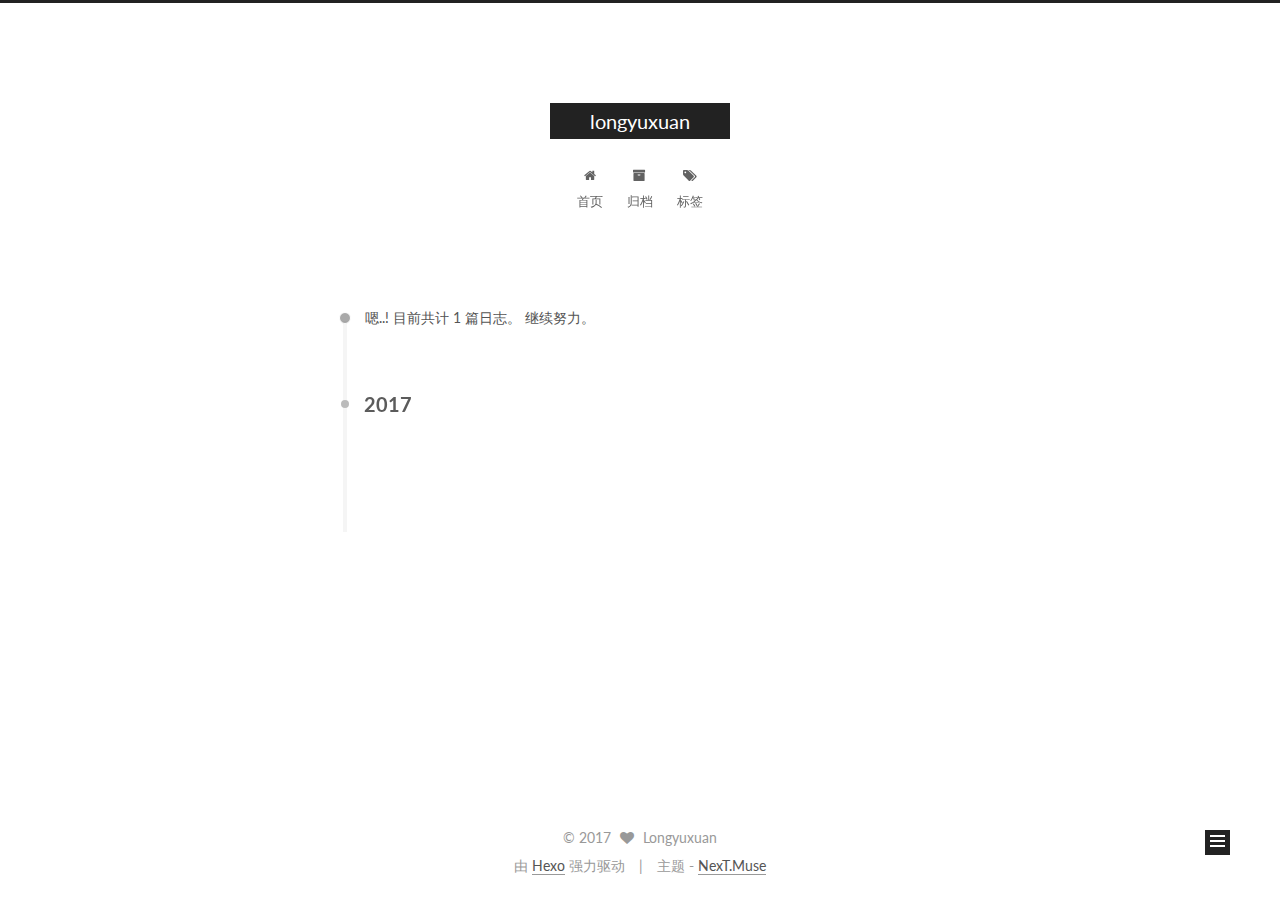
<file: archives/index.html>
<!doctype html>



  


<html class="theme-next muse use-motion" lang="zh-Hans">
<head>
  <meta charset="UTF-8"/>
<meta http-equiv="X-UA-Compatible" content="IE=edge" />
<meta name="viewport" content="width=device-width, initial-scale=1, maximum-scale=1"/>



<meta http-equiv="Cache-Control" content="no-transform" />
<meta http-equiv="Cache-Control" content="no-siteapp" />












  
  
  <link href="/lib/fancybox/source/jquery.fancybox.css?v=2.1.5" rel="stylesheet" type="text/css" />




  
  
  
  

  
    
    
  

  

  

  

  

  
    
    
    <link href="//fonts.googleapis.com/css?family=Lato:300,300italic,400,400italic,700,700italic&subset=latin,latin-ext" rel="stylesheet" type="text/css">
  






<link href="/lib/font-awesome/css/font-awesome.min.css?v=4.6.2" rel="stylesheet" type="text/css" />

<link href="/css/main.css?v=5.1.0" rel="stylesheet" type="text/css" />


  <meta name="keywords" content="Hexo, NexT" />








  <link rel="shortcut icon" type="image/x-icon" href="/favicon.ico?v=5.1.0" />






<meta property="og:type" content="website">
<meta property="og:title" content="longyuxuan">
<meta property="og:url" content="http://yoursite.com/archives/index.html">
<meta property="og:site_name" content="longyuxuan">
<meta name="twitter:card" content="summary">
<meta name="twitter:title" content="longyuxuan">



<script type="text/javascript" id="hexo.configurations">
  var NexT = window.NexT || {};
  var CONFIG = {
    root: '/',
    scheme: 'Muse',
    sidebar: {"position":"left","display":"post"},
    fancybox: true,
    motion: true,
    duoshuo: {
      userId: '0',
      author: '博主'
    },
    algolia: {
      applicationID: '',
      apiKey: '',
      indexName: '',
      hits: {"per_page":10},
      labels: {"input_placeholder":"Search for Posts","hits_empty":"We didn't find any results for the search: ${query}","hits_stats":"${hits} results found in ${time} ms"}
    }
  };
</script>



  <link rel="canonical" href="http://yoursite.com/archives/"/>





  <title> 归档 | longyuxuan </title>
</head>

<body itemscope itemtype="http://schema.org/WebPage" lang="zh-Hans">

  










  
  
    
  

  <div class="container one-collumn sidebar-position-left  page-archive  ">
    <div class="headband"></div>

    <header id="header" class="header" itemscope itemtype="http://schema.org/WPHeader">
      <div class="header-inner"><div class="site-meta ">
  

  <div class="custom-logo-site-title">
    <a href="/"  class="brand" rel="start">
      <span class="logo-line-before"><i></i></span>
      <span class="site-title">longyuxuan</span>
      <span class="logo-line-after"><i></i></span>
    </a>
  </div>
    
      <p class="site-subtitle"></p>
    
</div>

<div class="site-nav-toggle">
  <button>
    <span class="btn-bar"></span>
    <span class="btn-bar"></span>
    <span class="btn-bar"></span>
  </button>
</div>

<nav class="site-nav">
  

  
    <ul id="menu" class="menu">
      
        
        <li class="menu-item menu-item-home">
          <a href="/" rel="section">
            
              <i class="menu-item-icon fa fa-fw fa-home"></i> <br />
            
            首页
          </a>
        </li>
      
        
        <li class="menu-item menu-item-archives">
          <a href="/archives" rel="section">
            
              <i class="menu-item-icon fa fa-fw fa-archive"></i> <br />
            
            归档
          </a>
        </li>
      
        
        <li class="menu-item menu-item-tags">
          <a href="/tags" rel="section">
            
              <i class="menu-item-icon fa fa-fw fa-tags"></i> <br />
            
            标签
          </a>
        </li>
      

      
    </ul>
  

  
</nav>



 </div>
    </header>

    <main id="main" class="main">
      <div class="main-inner">
        <div class="content-wrap">
          <div id="content" class="content">
            

  <section id="posts" class="posts-collapse">
    <span class="archive-move-on"></span>

    <span class="archive-page-counter">
      
      
      
        
      
      嗯..! 目前共计 1 篇日志。 继续努力。
    </span>

    

      
      
      

      
        
        <div class="collection-title">
          <h2 class="archive-year motion-element" id="archive-year-2017">2017</h2>
        </div>
      
      

      

  <article class="post post-type-normal" itemscope itemtype="http://schema.org/Article">
    <header class="post-header">

      <h1 class="post-title">
        
            <a class="post-title-link" href="/2017/01/26/hello-world/" itemprop="url">
              
                <span itemprop="name">Hello World</span>
              
            </a>
        
      </h1>

      <div class="post-meta">
        <time class="post-time" itemprop="dateCreated"
              datetime="2017-01-26T23:02:01+00:00"
              content="2017-01-26" >
          01-26
        </time>
      </div>

    </header>
  </article>



    

  </section>

  


          
          </div>
          


          

        </div>
        
          
  
  <div class="sidebar-toggle">
    <div class="sidebar-toggle-line-wrap">
      <span class="sidebar-toggle-line sidebar-toggle-line-first"></span>
      <span class="sidebar-toggle-line sidebar-toggle-line-middle"></span>
      <span class="sidebar-toggle-line sidebar-toggle-line-last"></span>
    </div>
  </div>

  <aside id="sidebar" class="sidebar">
    <div class="sidebar-inner">

      

      

      <section class="site-overview sidebar-panel sidebar-panel-active">
        <div class="site-author motion-element" itemprop="author" itemscope itemtype="http://schema.org/Person">
          <img class="site-author-image" itemprop="image"
               src="/images/avatar.gif"
               alt="Longyuxuan" />
          <p class="site-author-name" itemprop="name">Longyuxuan</p>
          <p class="site-description motion-element" itemprop="description"></p>
        </div>
        <nav class="site-state motion-element">
        
          
            <div class="site-state-item site-state-posts">
              <a href="/archives">
                <span class="site-state-item-count">1</span>
                <span class="site-state-item-name">日志</span>
              </a>
            </div>
          

          

          

        </nav>

        

        <div class="links-of-author motion-element">
          
        </div>

        
        

        
        

        


      </section>

      

    </div>
  </aside>


        
      </div>
    </main>

    <footer id="footer" class="footer">
      <div class="footer-inner">
        <div class="copyright" >
  
  &copy; 
  <span itemprop="copyrightYear">2017</span>
  <span class="with-love">
    <i class="fa fa-heart"></i>
  </span>
  <span class="author" itemprop="copyrightHolder">Longyuxuan</span>
</div>


<div class="powered-by">
  由 <a class="theme-link" href="https://hexo.io">Hexo</a> 强力驱动
</div>

<div class="theme-info">
  主题 -
  <a class="theme-link" href="https://github.com/iissnan/hexo-theme-next">
    NexT.Muse
  </a>
</div>


        

        
      </div>
    </footer>

    <div class="back-to-top">
      <i class="fa fa-arrow-up"></i>
    </div>
  </div>

  

<script type="text/javascript">
  if (Object.prototype.toString.call(window.Promise) !== '[object Function]') {
    window.Promise = null;
  }
</script>









  




  
  <script type="text/javascript" src="/lib/jquery/index.js?v=2.1.3"></script>

  
  <script type="text/javascript" src="/lib/fastclick/lib/fastclick.min.js?v=1.0.6"></script>

  
  <script type="text/javascript" src="/lib/jquery_lazyload/jquery.lazyload.js?v=1.9.7"></script>

  
  <script type="text/javascript" src="/lib/velocity/velocity.min.js?v=1.2.1"></script>

  
  <script type="text/javascript" src="/lib/velocity/velocity.ui.min.js?v=1.2.1"></script>

  
  <script type="text/javascript" src="/lib/fancybox/source/jquery.fancybox.pack.js?v=2.1.5"></script>


  


  <script type="text/javascript" src="/js/src/utils.js?v=5.1.0"></script>

  <script type="text/javascript" src="/js/src/motion.js?v=5.1.0"></script>



  
  

  
  
    <script type="text/javascript" id="motion.page.archive">
      $('.archive-year').velocity('transition.slideLeftIn');
    </script>
  


  


  <script type="text/javascript" src="/js/src/bootstrap.js?v=5.1.0"></script>



  



  




	





  





  

  




  
  

  

  

  

  


</body>
</html>
</file>
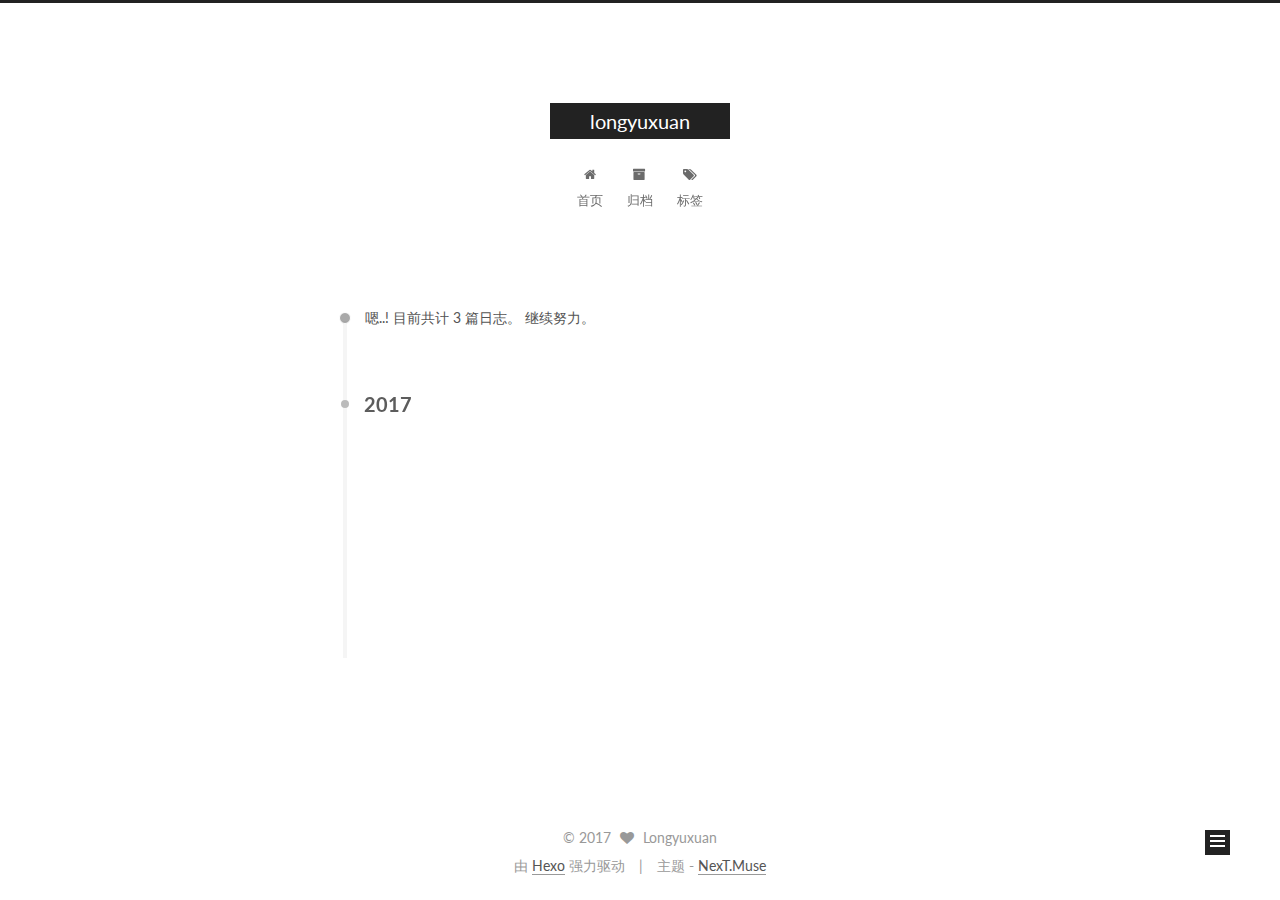
<file: archives/2017/index.html>
<!doctype html>



  


<html class="theme-next muse use-motion" lang="zh-Hans">
<head>
  <meta charset="UTF-8"/>
<meta http-equiv="X-UA-Compatible" content="IE=edge" />
<meta name="viewport" content="width=device-width, initial-scale=1, maximum-scale=1"/>



<meta http-equiv="Cache-Control" content="no-transform" />
<meta http-equiv="Cache-Control" content="no-siteapp" />












  
  
  <link href="/lib/fancybox/source/jquery.fancybox.css?v=2.1.5" rel="stylesheet" type="text/css" />




  
  
  
  

  
    
    
  

  

  

  

  

  
    
    
    <link href="//fonts.googleapis.com/css?family=Lato:300,300italic,400,400italic,700,700italic&subset=latin,latin-ext" rel="stylesheet" type="text/css">
  






<link href="/lib/font-awesome/css/font-awesome.min.css?v=4.6.2" rel="stylesheet" type="text/css" />

<link href="/css/main.css?v=5.1.0" rel="stylesheet" type="text/css" />


  <meta name="keywords" content="Hexo, NexT" />








  <link rel="shortcut icon" type="image/x-icon" href="/favicon.ico?v=5.1.0" />






<meta property="og:type" content="website">
<meta property="og:title" content="longyuxuan">
<meta property="og:url" content="http://yoursite.com/archives/2017/index.html">
<meta property="og:site_name" content="longyuxuan">
<meta name="twitter:card" content="summary">
<meta name="twitter:title" content="longyuxuan">



<script type="text/javascript" id="hexo.configurations">
  var NexT = window.NexT || {};
  var CONFIG = {
    root: '/',
    scheme: 'Muse',
    sidebar: {"position":"left","display":"post"},
    fancybox: true,
    motion: true,
    duoshuo: {
      userId: '0',
      author: '博主'
    },
    algolia: {
      applicationID: '',
      apiKey: '',
      indexName: '',
      hits: {"per_page":10},
      labels: {"input_placeholder":"Search for Posts","hits_empty":"We didn't find any results for the search: ${query}","hits_stats":"${hits} results found in ${time} ms"}
    }
  };
</script>



  <link rel="canonical" href="http://yoursite.com/archives/2017/"/>





  <title> 归档 | longyuxuan </title>
</head>

<body itemscope itemtype="http://schema.org/WebPage" lang="zh-Hans">

  










  
  
    
  

  <div class="container one-collumn sidebar-position-left  page-archive  ">
    <div class="headband"></div>

    <header id="header" class="header" itemscope itemtype="http://schema.org/WPHeader">
      <div class="header-inner"><div class="site-meta ">
  

  <div class="custom-logo-site-title">
    <a href="/"  class="brand" rel="start">
      <span class="logo-line-before"><i></i></span>
      <span class="site-title">longyuxuan</span>
      <span class="logo-line-after"><i></i></span>
    </a>
  </div>
    
      <p class="site-subtitle"></p>
    
</div>

<div class="site-nav-toggle">
  <button>
    <span class="btn-bar"></span>
    <span class="btn-bar"></span>
    <span class="btn-bar"></span>
  </button>
</div>

<nav class="site-nav">
  

  
    <ul id="menu" class="menu">
      
        
        <li class="menu-item menu-item-home">
          <a href="/" rel="section">
            
              <i class="menu-item-icon fa fa-fw fa-home"></i> <br />
            
            首页
          </a>
        </li>
      
        
        <li class="menu-item menu-item-archives">
          <a href="/archives" rel="section">
            
              <i class="menu-item-icon fa fa-fw fa-archive"></i> <br />
            
            归档
          </a>
        </li>
      
        
        <li class="menu-item menu-item-tags">
          <a href="/tags" rel="section">
            
              <i class="menu-item-icon fa fa-fw fa-tags"></i> <br />
            
            标签
          </a>
        </li>
      

      
    </ul>
  

  
</nav>



 </div>
    </header>

    <main id="main" class="main">
      <div class="main-inner">
        <div class="content-wrap">
          <div id="content" class="content">
            

  <section id="posts" class="posts-collapse">
    <span class="archive-move-on"></span>

    <span class="archive-page-counter">
      
      
      
        
      
      嗯..! 目前共计 3 篇日志。 继续努力。
    </span>

    

      
      
      

      
        
        <div class="collection-title">
          <h2 class="archive-year motion-element" id="archive-year-2017">2017</h2>
        </div>
      
      

      

  <article class="post post-type-normal" itemscope itemtype="http://schema.org/Article">
    <header class="post-header">

      <h1 class="post-title">
        
            <a class="post-title-link" href="/2017/02/01/记录最近/" itemprop="url">
              
                <span itemprop="name">未命名</span>
              
            </a>
        
      </h1>

      <div class="post-meta">
        <time class="post-time" itemprop="dateCreated"
              datetime="2017-02-01T21:36:48+00:00"
              content="2017-02-01" >
          02-01
        </time>
      </div>

    </header>
  </article>



    

      
      
      

      
      

      

  <article class="post post-type-normal" itemscope itemtype="http://schema.org/Article">
    <header class="post-header">

      <h1 class="post-title">
        
            <a class="post-title-link" href="/2017/01/30/xuan/" itemprop="url">
              
                <span itemprop="name">纪念</span>
              
            </a>
        
      </h1>

      <div class="post-meta">
        <time class="post-time" itemprop="dateCreated"
              datetime="2017-01-30T23:36:39+00:00"
              content="2017-01-30" >
          01-30
        </time>
      </div>

    </header>
  </article>



    

      
      
      

      
      

      

  <article class="post post-type-normal" itemscope itemtype="http://schema.org/Article">
    <header class="post-header">

      <h1 class="post-title">
        
            <a class="post-title-link" href="/2017/01/26/hello-world/" itemprop="url">
              
                <span itemprop="name">Hello World</span>
              
            </a>
        
      </h1>

      <div class="post-meta">
        <time class="post-time" itemprop="dateCreated"
              datetime="2017-01-26T23:02:01+00:00"
              content="2017-01-26" >
          01-26
        </time>
      </div>

    </header>
  </article>



    

  </section>

  


          
          </div>
          


          

        </div>
        
          
  
  <div class="sidebar-toggle">
    <div class="sidebar-toggle-line-wrap">
      <span class="sidebar-toggle-line sidebar-toggle-line-first"></span>
      <span class="sidebar-toggle-line sidebar-toggle-line-middle"></span>
      <span class="sidebar-toggle-line sidebar-toggle-line-last"></span>
    </div>
  </div>

  <aside id="sidebar" class="sidebar">
    <div class="sidebar-inner">

      

      

      <section class="site-overview sidebar-panel sidebar-panel-active">
        <div class="site-author motion-element" itemprop="author" itemscope itemtype="http://schema.org/Person">
          <img class="site-author-image" itemprop="image"
               src="/images/avatar.gif"
               alt="Longyuxuan" />
          <p class="site-author-name" itemprop="name">Longyuxuan</p>
          <p class="site-description motion-element" itemprop="description"></p>
        </div>
        <nav class="site-state motion-element">
        
          
            <div class="site-state-item site-state-posts">
              <a href="/archives">
                <span class="site-state-item-count">3</span>
                <span class="site-state-item-name">日志</span>
              </a>
            </div>
          

          

          

        </nav>

        

        <div class="links-of-author motion-element">
          
        </div>

        
        

        
        

        


      </section>

      

    </div>
  </aside>


        
      </div>
    </main>

    <footer id="footer" class="footer">
      <div class="footer-inner">
        <div class="copyright" >
  
  &copy; 
  <span itemprop="copyrightYear">2017</span>
  <span class="with-love">
    <i class="fa fa-heart"></i>
  </span>
  <span class="author" itemprop="copyrightHolder">Longyuxuan</span>
</div>


<div class="powered-by">
  由 <a class="theme-link" href="https://hexo.io">Hexo</a> 强力驱动
</div>

<div class="theme-info">
  主题 -
  <a class="theme-link" href="https://github.com/iissnan/hexo-theme-next">
    NexT.Muse
  </a>
</div>


        

        
      </div>
    </footer>

    <div class="back-to-top">
      <i class="fa fa-arrow-up"></i>
    </div>
  </div>

  

<script type="text/javascript">
  if (Object.prototype.toString.call(window.Promise) !== '[object Function]') {
    window.Promise = null;
  }
</script>









  




  
  <script type="text/javascript" src="/lib/jquery/index.js?v=2.1.3"></script>

  
  <script type="text/javascript" src="/lib/fastclick/lib/fastclick.min.js?v=1.0.6"></script>

  
  <script type="text/javascript" src="/lib/jquery_lazyload/jquery.lazyload.js?v=1.9.7"></script>

  
  <script type="text/javascript" src="/lib/velocity/velocity.min.js?v=1.2.1"></script>

  
  <script type="text/javascript" src="/lib/velocity/velocity.ui.min.js?v=1.2.1"></script>

  
  <script type="text/javascript" src="/lib/fancybox/source/jquery.fancybox.pack.js?v=2.1.5"></script>


  


  <script type="text/javascript" src="/js/src/utils.js?v=5.1.0"></script>

  <script type="text/javascript" src="/js/src/motion.js?v=5.1.0"></script>



  
  

  
  
    <script type="text/javascript" id="motion.page.archive">
      $('.archive-year').velocity('transition.slideLeftIn');
    </script>
  


  


  <script type="text/javascript" src="/js/src/bootstrap.js?v=5.1.0"></script>



  



  




	





  





  

  




  
  

  

  

  

  


</body>
</html>
</file>
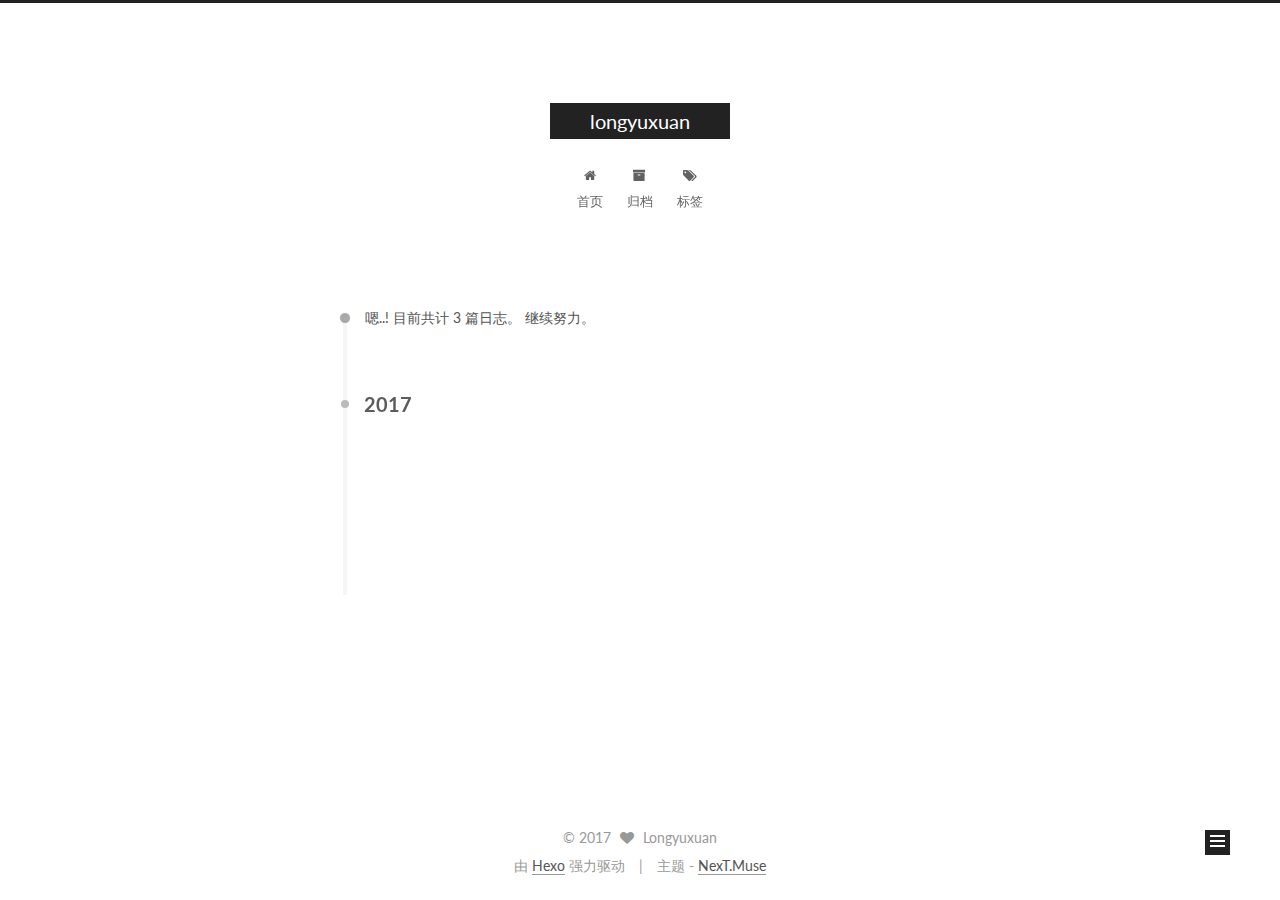
<file: archives/2017/01/index.html>
<!doctype html>



  


<html class="theme-next muse use-motion" lang="zh-Hans">
<head>
  <meta charset="UTF-8"/>
<meta http-equiv="X-UA-Compatible" content="IE=edge" />
<meta name="viewport" content="width=device-width, initial-scale=1, maximum-scale=1"/>



<meta http-equiv="Cache-Control" content="no-transform" />
<meta http-equiv="Cache-Control" content="no-siteapp" />












  
  
  <link href="/lib/fancybox/source/jquery.fancybox.css?v=2.1.5" rel="stylesheet" type="text/css" />




  
  
  
  

  
    
    
  

  

  

  

  

  
    
    
    <link href="//fonts.googleapis.com/css?family=Lato:300,300italic,400,400italic,700,700italic&subset=latin,latin-ext" rel="stylesheet" type="text/css">
  






<link href="/lib/font-awesome/css/font-awesome.min.css?v=4.6.2" rel="stylesheet" type="text/css" />

<link href="/css/main.css?v=5.1.0" rel="stylesheet" type="text/css" />


  <meta name="keywords" content="Hexo, NexT" />








  <link rel="shortcut icon" type="image/x-icon" href="/favicon.ico?v=5.1.0" />






<meta property="og:type" content="website">
<meta property="og:title" content="longyuxuan">
<meta property="og:url" content="http://yoursite.com/archives/2017/01/index.html">
<meta property="og:site_name" content="longyuxuan">
<meta name="twitter:card" content="summary">
<meta name="twitter:title" content="longyuxuan">



<script type="text/javascript" id="hexo.configurations">
  var NexT = window.NexT || {};
  var CONFIG = {
    root: '/',
    scheme: 'Muse',
    sidebar: {"position":"left","display":"post"},
    fancybox: true,
    motion: true,
    duoshuo: {
      userId: '0',
      author: '博主'
    },
    algolia: {
      applicationID: '',
      apiKey: '',
      indexName: '',
      hits: {"per_page":10},
      labels: {"input_placeholder":"Search for Posts","hits_empty":"We didn't find any results for the search: ${query}","hits_stats":"${hits} results found in ${time} ms"}
    }
  };
</script>



  <link rel="canonical" href="http://yoursite.com/archives/2017/01/"/>





  <title> 归档 | longyuxuan </title>
</head>

<body itemscope itemtype="http://schema.org/WebPage" lang="zh-Hans">

  










  
  
    
  

  <div class="container one-collumn sidebar-position-left  page-archive  ">
    <div class="headband"></div>

    <header id="header" class="header" itemscope itemtype="http://schema.org/WPHeader">
      <div class="header-inner"><div class="site-meta ">
  

  <div class="custom-logo-site-title">
    <a href="/"  class="brand" rel="start">
      <span class="logo-line-before"><i></i></span>
      <span class="site-title">longyuxuan</span>
      <span class="logo-line-after"><i></i></span>
    </a>
  </div>
    
      <p class="site-subtitle"></p>
    
</div>

<div class="site-nav-toggle">
  <button>
    <span class="btn-bar"></span>
    <span class="btn-bar"></span>
    <span class="btn-bar"></span>
  </button>
</div>

<nav class="site-nav">
  

  
    <ul id="menu" class="menu">
      
        
        <li class="menu-item menu-item-home">
          <a href="/" rel="section">
            
              <i class="menu-item-icon fa fa-fw fa-home"></i> <br />
            
            首页
          </a>
        </li>
      
        
        <li class="menu-item menu-item-archives">
          <a href="/archives" rel="section">
            
              <i class="menu-item-icon fa fa-fw fa-archive"></i> <br />
            
            归档
          </a>
        </li>
      
        
        <li class="menu-item menu-item-tags">
          <a href="/tags" rel="section">
            
              <i class="menu-item-icon fa fa-fw fa-tags"></i> <br />
            
            标签
          </a>
        </li>
      

      
    </ul>
  

  
</nav>



 </div>
    </header>

    <main id="main" class="main">
      <div class="main-inner">
        <div class="content-wrap">
          <div id="content" class="content">
            

  <section id="posts" class="posts-collapse">
    <span class="archive-move-on"></span>

    <span class="archive-page-counter">
      
      
      
        
      
      嗯..! 目前共计 3 篇日志。 继续努力。
    </span>

    

      
      
      

      
        
        <div class="collection-title">
          <h2 class="archive-year motion-element" id="archive-year-2017">2017</h2>
        </div>
      
      

      

  <article class="post post-type-normal" itemscope itemtype="http://schema.org/Article">
    <header class="post-header">

      <h1 class="post-title">
        
            <a class="post-title-link" href="/2017/01/30/xuan/" itemprop="url">
              
                <span itemprop="name">纪念</span>
              
            </a>
        
      </h1>

      <div class="post-meta">
        <time class="post-time" itemprop="dateCreated"
              datetime="2017-01-30T23:36:39+00:00"
              content="2017-01-30" >
          01-30
        </time>
      </div>

    </header>
  </article>



    

      
      
      

      
      

      

  <article class="post post-type-normal" itemscope itemtype="http://schema.org/Article">
    <header class="post-header">

      <h1 class="post-title">
        
            <a class="post-title-link" href="/2017/01/26/hello-world/" itemprop="url">
              
                <span itemprop="name">Hello World</span>
              
            </a>
        
      </h1>

      <div class="post-meta">
        <time class="post-time" itemprop="dateCreated"
              datetime="2017-01-26T23:02:01+00:00"
              content="2017-01-26" >
          01-26
        </time>
      </div>

    </header>
  </article>



    

  </section>

  


          
          </div>
          


          

        </div>
        
          
  
  <div class="sidebar-toggle">
    <div class="sidebar-toggle-line-wrap">
      <span class="sidebar-toggle-line sidebar-toggle-line-first"></span>
      <span class="sidebar-toggle-line sidebar-toggle-line-middle"></span>
      <span class="sidebar-toggle-line sidebar-toggle-line-last"></span>
    </div>
  </div>

  <aside id="sidebar" class="sidebar">
    <div class="sidebar-inner">

      

      

      <section class="site-overview sidebar-panel sidebar-panel-active">
        <div class="site-author motion-element" itemprop="author" itemscope itemtype="http://schema.org/Person">
          <img class="site-author-image" itemprop="image"
               src="/images/avatar.gif"
               alt="Longyuxuan" />
          <p class="site-author-name" itemprop="name">Longyuxuan</p>
          <p class="site-description motion-element" itemprop="description"></p>
        </div>
        <nav class="site-state motion-element">
        
          
            <div class="site-state-item site-state-posts">
              <a href="/archives">
                <span class="site-state-item-count">3</span>
                <span class="site-state-item-name">日志</span>
              </a>
            </div>
          

          

          

        </nav>

        

        <div class="links-of-author motion-element">
          
        </div>

        
        

        
        

        


      </section>

      

    </div>
  </aside>


        
      </div>
    </main>

    <footer id="footer" class="footer">
      <div class="footer-inner">
        <div class="copyright" >
  
  &copy; 
  <span itemprop="copyrightYear">2017</span>
  <span class="with-love">
    <i class="fa fa-heart"></i>
  </span>
  <span class="author" itemprop="copyrightHolder">Longyuxuan</span>
</div>


<div class="powered-by">
  由 <a class="theme-link" href="https://hexo.io">Hexo</a> 强力驱动
</div>

<div class="theme-info">
  主题 -
  <a class="theme-link" href="https://github.com/iissnan/hexo-theme-next">
    NexT.Muse
  </a>
</div>


        

        
      </div>
    </footer>

    <div class="back-to-top">
      <i class="fa fa-arrow-up"></i>
    </div>
  </div>

  

<script type="text/javascript">
  if (Object.prototype.toString.call(window.Promise) !== '[object Function]') {
    window.Promise = null;
  }
</script>









  




  
  <script type="text/javascript" src="/lib/jquery/index.js?v=2.1.3"></script>

  
  <script type="text/javascript" src="/lib/fastclick/lib/fastclick.min.js?v=1.0.6"></script>

  
  <script type="text/javascript" src="/lib/jquery_lazyload/jquery.lazyload.js?v=1.9.7"></script>

  
  <script type="text/javascript" src="/lib/velocity/velocity.min.js?v=1.2.1"></script>

  
  <script type="text/javascript" src="/lib/velocity/velocity.ui.min.js?v=1.2.1"></script>

  
  <script type="text/javascript" src="/lib/fancybox/source/jquery.fancybox.pack.js?v=2.1.5"></script>


  


  <script type="text/javascript" src="/js/src/utils.js?v=5.1.0"></script>

  <script type="text/javascript" src="/js/src/motion.js?v=5.1.0"></script>



  
  

  
  
    <script type="text/javascript" id="motion.page.archive">
      $('.archive-year').velocity('transition.slideLeftIn');
    </script>
  


  


  <script type="text/javascript" src="/js/src/bootstrap.js?v=5.1.0"></script>



  



  




	





  





  

  




  
  

  

  

  

  


</body>
</html>
</file>
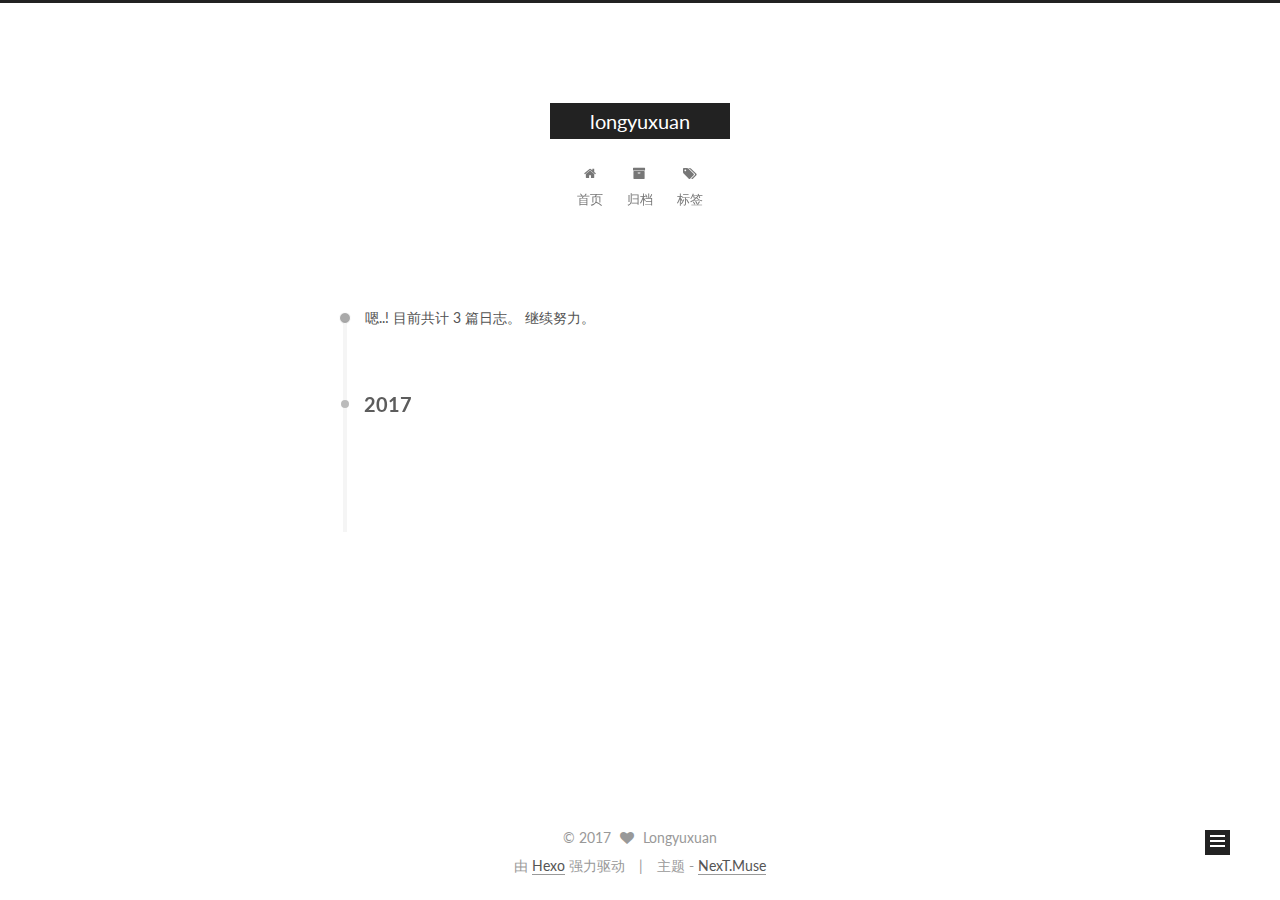
<file: archives/2017/02/index.html>
<!doctype html>



  


<html class="theme-next muse use-motion" lang="zh-Hans">
<head>
  <meta charset="UTF-8"/>
<meta http-equiv="X-UA-Compatible" content="IE=edge" />
<meta name="viewport" content="width=device-width, initial-scale=1, maximum-scale=1"/>



<meta http-equiv="Cache-Control" content="no-transform" />
<meta http-equiv="Cache-Control" content="no-siteapp" />












  
  
  <link href="/lib/fancybox/source/jquery.fancybox.css?v=2.1.5" rel="stylesheet" type="text/css" />




  
  
  
  

  
    
    
  

  

  

  

  

  
    
    
    <link href="//fonts.googleapis.com/css?family=Lato:300,300italic,400,400italic,700,700italic&subset=latin,latin-ext" rel="stylesheet" type="text/css">
  






<link href="/lib/font-awesome/css/font-awesome.min.css?v=4.6.2" rel="stylesheet" type="text/css" />

<link href="/css/main.css?v=5.1.0" rel="stylesheet" type="text/css" />


  <meta name="keywords" content="Hexo, NexT" />








  <link rel="shortcut icon" type="image/x-icon" href="/favicon.ico?v=5.1.0" />






<meta property="og:type" content="website">
<meta property="og:title" content="longyuxuan">
<meta property="og:url" content="http://yoursite.com/archives/2017/02/index.html">
<meta property="og:site_name" content="longyuxuan">
<meta name="twitter:card" content="summary">
<meta name="twitter:title" content="longyuxuan">



<script type="text/javascript" id="hexo.configurations">
  var NexT = window.NexT || {};
  var CONFIG = {
    root: '/',
    scheme: 'Muse',
    sidebar: {"position":"left","display":"post"},
    fancybox: true,
    motion: true,
    duoshuo: {
      userId: '0',
      author: '博主'
    },
    algolia: {
      applicationID: '',
      apiKey: '',
      indexName: '',
      hits: {"per_page":10},
      labels: {"input_placeholder":"Search for Posts","hits_empty":"We didn't find any results for the search: ${query}","hits_stats":"${hits} results found in ${time} ms"}
    }
  };
</script>



  <link rel="canonical" href="http://yoursite.com/archives/2017/02/"/>





  <title> 归档 | longyuxuan </title>
</head>

<body itemscope itemtype="http://schema.org/WebPage" lang="zh-Hans">

  










  
  
    
  

  <div class="container one-collumn sidebar-position-left  page-archive  ">
    <div class="headband"></div>

    <header id="header" class="header" itemscope itemtype="http://schema.org/WPHeader">
      <div class="header-inner"><div class="site-meta ">
  

  <div class="custom-logo-site-title">
    <a href="/"  class="brand" rel="start">
      <span class="logo-line-before"><i></i></span>
      <span class="site-title">longyuxuan</span>
      <span class="logo-line-after"><i></i></span>
    </a>
  </div>
    
      <p class="site-subtitle"></p>
    
</div>

<div class="site-nav-toggle">
  <button>
    <span class="btn-bar"></span>
    <span class="btn-bar"></span>
    <span class="btn-bar"></span>
  </button>
</div>

<nav class="site-nav">
  

  
    <ul id="menu" class="menu">
      
        
        <li class="menu-item menu-item-home">
          <a href="/" rel="section">
            
              <i class="menu-item-icon fa fa-fw fa-home"></i> <br />
            
            首页
          </a>
        </li>
      
        
        <li class="menu-item menu-item-archives">
          <a href="/archives" rel="section">
            
              <i class="menu-item-icon fa fa-fw fa-archive"></i> <br />
            
            归档
          </a>
        </li>
      
        
        <li class="menu-item menu-item-tags">
          <a href="/tags" rel="section">
            
              <i class="menu-item-icon fa fa-fw fa-tags"></i> <br />
            
            标签
          </a>
        </li>
      

      
    </ul>
  

  
</nav>



 </div>
    </header>

    <main id="main" class="main">
      <div class="main-inner">
        <div class="content-wrap">
          <div id="content" class="content">
            

  <section id="posts" class="posts-collapse">
    <span class="archive-move-on"></span>

    <span class="archive-page-counter">
      
      
      
        
      
      嗯..! 目前共计 3 篇日志。 继续努力。
    </span>

    

      
      
      

      
        
        <div class="collection-title">
          <h2 class="archive-year motion-element" id="archive-year-2017">2017</h2>
        </div>
      
      

      

  <article class="post post-type-normal" itemscope itemtype="http://schema.org/Article">
    <header class="post-header">

      <h1 class="post-title">
        
            <a class="post-title-link" href="/2017/02/01/记录最近/" itemprop="url">
              
                <span itemprop="name">未命名</span>
              
            </a>
        
      </h1>

      <div class="post-meta">
        <time class="post-time" itemprop="dateCreated"
              datetime="2017-02-01T21:36:48+00:00"
              content="2017-02-01" >
          02-01
        </time>
      </div>

    </header>
  </article>



    

  </section>

  


          
          </div>
          


          

        </div>
        
          
  
  <div class="sidebar-toggle">
    <div class="sidebar-toggle-line-wrap">
      <span class="sidebar-toggle-line sidebar-toggle-line-first"></span>
      <span class="sidebar-toggle-line sidebar-toggle-line-middle"></span>
      <span class="sidebar-toggle-line sidebar-toggle-line-last"></span>
    </div>
  </div>

  <aside id="sidebar" class="sidebar">
    <div class="sidebar-inner">

      

      

      <section class="site-overview sidebar-panel sidebar-panel-active">
        <div class="site-author motion-element" itemprop="author" itemscope itemtype="http://schema.org/Person">
          <img class="site-author-image" itemprop="image"
               src="/images/avatar.gif"
               alt="Longyuxuan" />
          <p class="site-author-name" itemprop="name">Longyuxuan</p>
          <p class="site-description motion-element" itemprop="description"></p>
        </div>
        <nav class="site-state motion-element">
        
          
            <div class="site-state-item site-state-posts">
              <a href="/archives">
                <span class="site-state-item-count">3</span>
                <span class="site-state-item-name">日志</span>
              </a>
            </div>
          

          

          

        </nav>

        

        <div class="links-of-author motion-element">
          
        </div>

        
        

        
        

        


      </section>

      

    </div>
  </aside>


        
      </div>
    </main>

    <footer id="footer" class="footer">
      <div class="footer-inner">
        <div class="copyright" >
  
  &copy; 
  <span itemprop="copyrightYear">2017</span>
  <span class="with-love">
    <i class="fa fa-heart"></i>
  </span>
  <span class="author" itemprop="copyrightHolder">Longyuxuan</span>
</div>


<div class="powered-by">
  由 <a class="theme-link" href="https://hexo.io">Hexo</a> 强力驱动
</div>

<div class="theme-info">
  主题 -
  <a class="theme-link" href="https://github.com/iissnan/hexo-theme-next">
    NexT.Muse
  </a>
</div>


        

        
      </div>
    </footer>

    <div class="back-to-top">
      <i class="fa fa-arrow-up"></i>
    </div>
  </div>

  

<script type="text/javascript">
  if (Object.prototype.toString.call(window.Promise) !== '[object Function]') {
    window.Promise = null;
  }
</script>









  




  
  <script type="text/javascript" src="/lib/jquery/index.js?v=2.1.3"></script>

  
  <script type="text/javascript" src="/lib/fastclick/lib/fastclick.min.js?v=1.0.6"></script>

  
  <script type="text/javascript" src="/lib/jquery_lazyload/jquery.lazyload.js?v=1.9.7"></script>

  
  <script type="text/javascript" src="/lib/velocity/velocity.min.js?v=1.2.1"></script>

  
  <script type="text/javascript" src="/lib/velocity/velocity.ui.min.js?v=1.2.1"></script>

  
  <script type="text/javascript" src="/lib/fancybox/source/jquery.fancybox.pack.js?v=2.1.5"></script>


  


  <script type="text/javascript" src="/js/src/utils.js?v=5.1.0"></script>

  <script type="text/javascript" src="/js/src/motion.js?v=5.1.0"></script>



  
  

  
  
    <script type="text/javascript" id="motion.page.archive">
      $('.archive-year').velocity('transition.slideLeftIn');
    </script>
  


  


  <script type="text/javascript" src="/js/src/bootstrap.js?v=5.1.0"></script>



  



  




	





  





  

  




  
  

  

  

  

  


</body>
</html>
</file>
<file: css/main.css>
/* normalize.css v3.0.2 | MIT License | git.io/normalize */
html {
  font-family: sans-serif; /* 1 */
  -ms-text-size-adjust: 100%; /* 2 */
  -webkit-text-size-adjust: 100%; /* 2 */
}
body {
  margin: 0;
}
article,
aside,
details,
figcaption,
figure,
footer,
header,
hgroup,
main,
menu,
nav,
section,
summary {
  display: block;
}
audio,
canvas,
progress,
video {
  display: inline-block; /* 1 */
  vertical-align: baseline; /* 2 */
}
audio:not([controls]) {
  display: none;
  height: 0;
}
[hidden],
template {
  display: none;
}
a {
  background-color: transparent;
}
a:active,
a:hover {
  outline: 0;
}
abbr[title] {
  border-bottom: 1px dotted;
}
b,
strong {
  font-weight: bold;
}
dfn {
  font-style: italic;
}
h1 {
  font-size: 2em;
  margin: 0.67em 0;
}
mark {
  background: #ff0;
  color: #000;
}
small {
  font-size: 80%;
}
sub,
sup {
  font-size: 75%;
  line-height: 0;
  position: relative;
  vertical-align: baseline;
}
sup {
  top: -0.5em;
}
sub {
  bottom: -0.25em;
}
img {
  border: 0;
}
svg:not(:root) {
  overflow: hidden;
}
figure {
  margin: 1em 40px;
}
hr {
  -moz-box-sizing: content-box;
  box-sizing: content-box;
  height: 0;
}
pre {
  overflow: auto;
}
code,
kbd,
pre,
samp {
  font-family: monospace, monospace;
  font-size: 1em;
}
button,
input,
optgroup,
select,
textarea {
  color: inherit; /* 1 */
  font: inherit; /* 2 */
  margin: 0; /* 3 */
}
button {
  overflow: visible;
}
button,
select {
  text-transform: none;
}
button,
html input[type="button"],
input[type="reset"],
input[type="submit"] {
  -webkit-appearance: button; /* 2 */
  cursor: pointer; /* 3 */
}
button[disabled],
html input[disabled] {
  cursor: default;
}
button::-moz-focus-inner,
input::-moz-focus-inner {
  border: 0;
  padding: 0;
}
input {
  line-height: normal;
}
input[type="checkbox"],
input[type="radio"] {
  box-sizing: border-box; /* 1 */
  padding: 0; /* 2 */
}
input[type="number"]::-webkit-inner-spin-button,
input[type="number"]::-webkit-outer-spin-button {
  height: auto;
}
input[type="search"] {
  -webkit-appearance: textfield; /* 1 */
  -moz-box-sizing: content-box;
  -webkit-box-sizing: content-box; /* 2 */
  box-sizing: content-box;
}
input[type="search"]::-webkit-search-cancel-button,
input[type="search"]::-webkit-search-decoration {
  -webkit-appearance: none;
}
fieldset {
  border: 1px solid #c0c0c0;
  margin: 0 2px;
  padding: 0.35em 0.625em 0.75em;
}
legend {
  border: 0; /* 1 */
  padding: 0; /* 2 */
}
textarea {
  overflow: auto;
}
optgroup {
  font-weight: bold;
}
table {
  border-collapse: collapse;
  border-spacing: 0;
}
td,
th {
  padding: 0;
}
::selection {
  background: #262a30;
  color: #fff;
}
body {
  position: relative;
  font-family: 'Lato', "PingFang SC", "Microsoft YaHei", sans-serif;
  font-size: 14px;
  line-height: 2;
  color: #555;
  background: #fff;
}
@media (max-width: 767px) {
  body {
    padding-right: 0 !important;
  }
}
@media (min-width: 768px) and (max-width: 991px) {
  body {
    padding-right: 0 !important;
  }
}
@media (min-width: 1600px) {
  body {
    font-size: 16px;
  }
}
h1,
h2,
h3,
h4,
h5,
h6 {
  margin: 0;
  padding: 0;
  font-weight: bold;
  line-height: 1.5;
  font-family: 'Lato', "PingFang SC", "Microsoft YaHei", sans-serif;
}
h2,
h3,
h4,
h5,
h6 {
  margin: 20px 0 15px;
}
h1 {
  font-size: 22px;
}
@media (max-width: 767px) {
  h1 {
    font-size: 18px;
  }
}
h2 {
  font-size: 20px;
}
@media (max-width: 767px) {
  h2 {
    font-size: 16px;
  }
}
h3 {
  font-size: 18px;
}
@media (max-width: 767px) {
  h3 {
    font-size: 14px;
  }
}
h4 {
  font-size: 16px;
}
@media (max-width: 767px) {
  h4 {
    font-size: 12px;
  }
}
h5 {
  font-size: 14px;
}
@media (max-width: 767px) {
  h5 {
    font-size: 10px;
  }
}
h6 {
  font-size: 12px;
}
@media (max-width: 767px) {
  h6 {
    font-size: 8px;
  }
}
p {
  margin: 0 0 25px 0;
}
a {
  color: #555;
  text-decoration: none;
  border-bottom: 1px solid #999;
  word-wrap: break-word;
}
a:hover {
  color: #222;
  border-bottom-color: #222;
}
ul {
  list-style: none;
}
blockquote {
  margin: 0;
  padding: 0;
}
img {
  display: block;
  margin: auto;
  max-width: 100%;
  height: auto;
}
hr {
  margin: 40px 0;
  height: 3px;
  border: none;
  background-color: #ddd;
  background-image: repeating-linear-gradient(-45deg, #fff, #fff 4px, transparent 4px, transparent 8px);
}
blockquote {
  padding: 0 15px;
  color: #666;
  border-left: 4px solid #ddd;
}
blockquote cite::before {
  content: "-";
  padding: 0 5px;
}
dt {
  font-weight: 700;
}
dd {
  margin: 0;
  padding: 0;
}
.text-left {
  text-align: left;
}
.text-center {
  text-align: center;
}
.text-right {
  text-align: right;
}
.text-justify {
  text-align: justify;
}
.text-nowrap {
  white-space: nowrap;
}
.text-lowercase {
  text-transform: lowercase;
}
.text-uppercase {
  text-transform: uppercase;
}
.text-capitalize {
  text-transform: capitalize;
}
.center-block {
  display: block;
  margin-left: auto;
  margin-right: auto;
}
.clearfix:before,
.clearfix:after {
  content: " ";
  display: table;
}
.clearfix:after {
  clear: both;
}
.pullquote {
  width: 45%;
}
.pullquote.left {
  float: left;
  margin-left: 5px;
  margin-right: 10px;
}
.pullquote.right {
  float: right;
  margin-left: 10px;
  margin-right: 5px;
}
.affix.affix.affix {
  position: fixed;
}
.translation {
  margin-top: -20px;
  font-size: 14px;
  color: #999;
}
.scrollbar-measure {
  width: 100px;
  height: 100px;
  overflow: scroll;
  position: absolute;
  top: -9999px;
}
.use-motion .motion-element {
  opacity: 0;
}
#local-search-input {
  padding: 3px;
  border: none;
  text-indent: 14px;
  border-radius: 0;
  width: 140px;
  outline: none;
  border-bottom: 1px solid #999;
  background: inherit;
  opacity: 0.5;
}
#local-search-input:focus {
  opacity: 1;
}
.search-icon {
  position: absolute;
  top: 9px;
}
table {
  margin: 20px 0;
  width: 100%;
  border-collapse: collapse;
  border-spacing: 0;
  border: 1px solid #ddd;
  font-size: 14px;
  table-layout: fixed;
  word-wrap: break-all;
}
table>tbody>tr:nth-of-type(odd) {
  background-color: #f9f9f9;
}
table>tbody>tr:hover {
  background-color: #f5f5f5;
}
caption,
th,
td {
  padding: 8px;
  text-align: left;
  vertical-align: middle;
  font-weight: normal;
}
th,
td {
  border-bottom: 3px solid #ddd;
  border-right: 1px solid #eee;
}
th {
  padding-bottom: 10px;
  font-weight: 700;
}
td {
  border-bottom-width: 1px;
}
html,
body {
  height: 100%;
}
.container {
  position: relative;
  min-height: 100%;
}
.header-inner {
  margin: 0 auto;
  padding: 100px 0 70px;
  width: 700px;
}
@media (min-width: 1600px) {
  .container .header-inner {
    width: 900px;
  }
}
.main {
  padding-bottom: 150px;
}
.main-inner {
  margin: 0 auto;
  width: 700px;
}
@media (min-width: 1600px) {
  .container .main-inner {
    width: 900px;
  }
}
.footer {
  position: absolute;
  left: 0;
  bottom: 0;
  width: 100%;
  min-height: 50px;
}
.footer-inner {
  box-sizing: border-box;
  margin: 20px auto;
  width: 700px;
}
@media (min-width: 1600px) {
  .container .footer-inner {
    width: 900px;
  }
}
pre,
.highlight {
  overflow: auto;
  margin: 20px 0;
  padding: 0;
  font-size: 13px;
  color: #4d4d4c;
  background: #f7f7f7;
  line-height: 1.6;
}
pre,
code {
  font-family: consolas, Menlo, "PingFang SC", "Microsoft YaHei", monospace;
}
code {
  padding: 2px 4px;
  word-wrap: break-word;
  color: #4d4d4c;
  background: #f7f7f7;
  border-radius: 3px;
  font-size: 13px;
}
pre code {
  padding: 0;
  color: #4d4d4c;
  background: none;
  text-shadow: none;
}
.highlight {
  border-radius: 1px;
}
.highlight pre {
  border: none;
  margin: 0;
  padding: 10px 0;
}
.highlight table {
  margin: 0;
  width: auto;
  border: none;
}
.highlight td {
  border: none;
  padding: 0;
}
.highlight figcaption {
  font-size: 1em;
  color: #4d4d4c;
  line-height: 1em;
  margin-bottom: 1em;
}
.highlight figcaption:before,
.highlight figcaption:after {
  content: " ";
  display: table;
}
.highlight figcaption:after {
  clear: both;
}
.highlight figcaption a {
  float: right;
  color: #4d4d4c;
}
.highlight figcaption a:hover {
  border-bottom-color: #4d4d4c;
}
.highlight .gutter pre {
  padding-left: 10px;
  padding-right: 10px;
  color: #869194;
  text-align: right;
  background-color: #eff2f3;
}
.highlight .code pre {
  padding-left: 10px;
  padding-right: 10px;
  background-color: #f7f7f7;
}
.highlight .line {
  height: 20px;
}
.gutter {
  -webkit-user-select: none;
  -moz-user-select: none;
  -ms-user-select: none;
  user-select: none;
}
.gist table {
  width: auto;
}
.gist table td {
  border: none;
}
pre .deletion {
  background: #fdd;
}
pre .addition {
  background: #dfd;
}
pre .meta {
  color: #8959a8;
}
pre .comment {
  color: #8e908c;
}
pre .variable,
pre .attribute,
pre .tag,
pre .regexp,
pre .ruby .constant,
pre .xml .tag .title,
pre .xml .pi,
pre .xml .doctype,
pre .html .doctype,
pre .css .id,
pre .css .class,
pre .css .pseudo {
  color: #c82829;
}
pre .number,
pre .preprocessor,
pre .built_in,
pre .literal,
pre .params,
pre .constant,
pre .command {
  color: #f5871f;
}
pre .ruby .class .title,
pre .css .rules .attribute,
pre .string,
pre .value,
pre .inheritance,
pre .header,
pre .ruby .symbol,
pre .xml .cdata,
pre .special,
pre .number,
pre .formula {
  color: #718c00;
}
pre .title,
pre .css .hexcolor {
  color: #3e999f;
}
pre .function,
pre .python .decorator,
pre .python .title,
pre .ruby .function .title,
pre .ruby .title .keyword,
pre .perl .sub,
pre .javascript .title,
pre .coffeescript .title {
  color: #4271ae;
}
pre .keyword,
pre .javascript .function {
  color: #8959a8;
}
.full-image.full-image.full-image {
  border: none;
  max-width: 100%;
  width: auto;
  margin: 20px auto;
}
@media (min-width: 992px) {
  .full-image.full-image.full-image {
    max-width: none;
    width: 110%;
    margin: 25px -5%;
  }
}
.blockquote-center,
.page-home .post-type-quote blockquote,
.page-post-detail .post-type-quote blockquote {
  position: relative;
  margin: 40px 0;
  padding: 0;
  border-left: none;
  text-align: center;
}
.blockquote-center::before,
.page-home .post-type-quote blockquote::before,
.page-post-detail .post-type-quote blockquote::before,
.blockquote-center::after,
.page-home .post-type-quote blockquote::after,
.page-post-detail .post-type-quote blockquote::after {
  position: absolute;
  content: ' ';
  display: block;
  width: 100%;
  height: 24px;
  opacity: 0.2;
  background-repeat: no-repeat;
  background-position: 0 -6px;
  background-size: 22px 22px;
}
.blockquote-center::before,
.page-home .post-type-quote blockquote::before,
.page-post-detail .post-type-quote blockquote::before {
  top: -20px;
  background-image: url("../images/quote-l.svg");
  border-top: 1px solid #ccc;
}
.blockquote-center::after,
.page-home .post-type-quote blockquote::after,
.page-post-detail .post-type-quote blockquote::after {
  bottom: -20px;
  background-image: url("../images/quote-r.svg");
  border-bottom: 1px solid #ccc;
  background-position: 100% 8px;
}
.blockquote-center p,
.page-home .post-type-quote blockquote p,
.page-post-detail .post-type-quote blockquote p,
.blockquote-center div,
.page-home .post-type-quote blockquote div,
.page-post-detail .post-type-quote blockquote div {
  text-align: center;
}
.post .post-body .group-picture img {
  box-sizing: border-box;
  padding: 0 3px;
  border: none;
}
.post .group-picture-row {
  overflow: hidden;
  margin-top: 6px;
}
.post .group-picture-row:first-child {
  margin-top: 0;
}
.post .group-picture-column {
  float: left;
}
.page-post-detail .post-body .group-picture-column {
  float: none;
  margin-top: 10px;
  width: auto !important;
}
.page-post-detail .post-body .group-picture-column img {
  margin: 0 auto;
}
.page-archive .group-picture-container {
  overflow: hidden;
}
.page-archive .group-picture-row {
  float: left;
}
.page-archive .group-picture-row:first-child {
  margin-top: 6px;
}
.page-archive .group-picture-column {
  max-width: 150px;
  max-height: 150px;
}
.note {
  padding: 20px;
  margin: 20px 0;
  border: 1px solid #eee;
  border-left-width: 5px;
  border-radius: 3px;
}
.note h2,
.note h3,
.note h4,
.note h5,
.note h6 {
  margin-top: 0;
  margin-bottom: 5px;
}
.note p:last-child {
  margin-bottom: 0;
}
.note code {
  border-radius: 3px;
}
.note+.note {
  margin-top: -5px;
}
.default {
  border-left-color: #777;
}
.default h2,
.default h3,
.default h4,
.default h5,
.default h6 {
  color: #777;
}
.primary {
  border-left-color: #428bca;
}
.primary h2,
.primary h3,
.primary h4,
.primary h5,
.primary h6 {
  color: #428bca;
}
.success {
  border-left-color: #5cb85c;
}
.success h2,
.success h3,
.success h4,
.success h5,
.success h6 {
  color: #5cb85c;
}
.danger {
  border-left-color: #d9534f;
}
.danger h2,
.danger h3,
.danger h4,
.danger h5,
.danger h6 {
  color: #d9534f;
}
.warning {
  border-left-color: #f0ad4e;
}
.warning h2,
.warning h3,
.warning h4,
.warning h5,
.warning h6 {
  color: #f0ad4e;
}
.info {
  border-left-color: #5bc0de;
}
.info h2,
.info h3,
.info h4,
.info h5,
.info h6 {
  color: #5bc0de;
}
.btn {
  display: inline-block;
  padding: 0 20px;
  font-size: 14px;
  color: #fff;
  background: #222;
  border: 2px solid #222;
  text-decoration: none;
  border-radius: 0;
  transition-property: background-color;
  transition-duration: 0.2s;
  transition-timing-function: ease-in-out;
  transition-delay: 0s;
}
.btn:hover,
.post-more-link .btn:hover {
  border-color: #222;
  color: #222;
  background: #fff;
}
.btn-bar {
  display: block;
  width: 22px;
  height: 2px;
  background: #555;
  border-radius: 1px;
}
.btn-bar+.btn-bar {
  margin-top: 4px;
}
.pagination {
  margin: 120px 0 40px;
  text-align: center;
  border-top: 1px solid #eee;
}
.page-number-basic,
.pagination .prev,
.pagination .next,
.pagination .page-number,
.pagination .space {
  display: inline-block;
  position: relative;
  top: -1px;
  margin: 0 10px;
  padding: 0 10px;
  line-height: 30px;
}
@media (max-width: 767px) {
  .page-number-basic,
  .pagination .prev,
  .pagination .next,
  .pagination .page-number,
  .pagination .space {
    margin: 0 5px;
  }
}
.pagination .prev,
.pagination .next,
.pagination .page-number {
  border-bottom: 0;
  border-top: 1px solid #eee;
  transition-property: border-color;
  transition-duration: 0.2s;
  transition-timing-function: ease-in-out;
  transition-delay: 0s;
}
.pagination .prev:hover,
.pagination .next:hover,
.pagination .page-number:hover {
  border-top-color: #222;
}
.pagination .space {
  padding: 0;
  margin: 0;
}
.pagination .prev {
  margin-left: 0;
}
.pagination .next {
  margin-right: 0;
}
.pagination .page-number.current {
  color: #fff;
  background: #ccc;
  border-top-color: #ccc;
}
@media (max-width: 767px) {
  .pagination {
    border-top: none;
  }
  .pagination .prev,
  .pagination .next,
  .pagination .page-number {
    margin-bottom: 10px;
    border-top: 0;
    border-bottom: 1px solid #eee;
  }
  .pagination .prev:hover,
  .pagination .next:hover,
  .pagination .page-number:hover {
    border-bottom-color: #222;
  }
}
.comments {
  margin: 60px 20px 0;
}
.tag-cloud {
  text-align: center;
}
.tag-cloud a {
  display: inline-block;
  margin: 10px;
}
.back-to-top {
  box-sizing: border-box;
  position: fixed;
  bottom: -100px;
  right: 50px;
  z-index: 1050;
  padding: 0 6px;
  width: 25px;
  background: #222;
  font-size: 12px;
  opacity: 1;
  color: #fff;
  cursor: pointer;
  text-align: center;
  -webkit-transform: translateZ(0);
  transition-property: bottom;
  transition-duration: 0.2s;
  transition-timing-function: ease-in-out;
  transition-delay: 0s;
}
@media (max-width: 767px) {
  .back-to-top {
    display: none;
  }
}
@media (min-width: 768px) and (max-width: 991px) {
  .back-to-top {
    display: none;
  }
}
.back-to-top.back-to-top-on {
  bottom: 19px;
}
.header {
  background: #fff;
}
.header-inner {
  position: relative;
}
.headband {
  height: 3px;
  background: #222;
}
.site-meta {
  margin: 0;
  text-align: center;
}
@media (max-width: 767px) {
  .site-meta {
    text-align: center;
  }
}
.brand {
  position: relative;
  display: inline-block;
  padding: 0 40px;
  color: #fff;
  background: #222;
  border-bottom: none;
}
.brand:hover {
  color: #fff;
}
.logo {
  display: inline-block;
  margin-right: 5px;
  line-height: 36px;
  vertical-align: top;
}
.site-title {
  display: inline-block;
  vertical-align: top;
  line-height: 36px;
  font-size: 20px;
  font-weight: normal;
  font-family: 'Lato', "PingFang SC", "Microsoft YaHei", sans-serif;
}
.site-subtitle {
  margin-top: 10px;
  font-size: 13px;
  color: #999;
}
.use-motion .brand {
  opacity: 0;
}
.use-motion .logo,
.use-motion .site-title,
.use-motion .site-subtitle {
  opacity: 0;
  position: relative;
  top: -10px;
}
.site-nav-toggle {
  display: none;
  position: absolute;
  top: 10px;
  left: 10px;
}
@media (max-width: 767px) {
  .site-nav-toggle {
    display: block;
  }
}
.site-nav-toggle button {
  margin-top: 2px;
  padding: 9px 10px;
  background: transparent;
  border: none;
}
@media (max-width: 767px) {
  .site-nav {
    display: none;
    margin: 0 -10px;
    padding: 0 10px;
    clear: both;
    border-top: 1px solid #ddd;
  }
}
@media (min-width: 768px) and (max-width: 991px) {
  .site-nav {
    display: block !important;
  }
}
@media (min-width: 992px) {
  .site-nav {
    display: block !important;
  }
}
.menu {
  margin-top: 20px;
  padding-left: 0;
  text-align: center;
}
.menu .menu-item {
  display: inline-block;
  margin: 0 10px;
}
@media screen and (max-width: 767px) {
  .menu .menu-item {
    margin-top: 10px;
  }
}
.menu .menu-item a {
  display: block;
  font-size: 13px;
  text-transform: capitalize;
  line-height: inherit;
  border-bottom: 1px solid transparent;
  transition-property: border-color;
  transition-duration: 0.2s;
  transition-timing-function: ease-in-out;
  transition-delay: 0s;
}
.menu .menu-item a:hover {
  border-bottom-color: #222;
}
.menu .menu-item .fa {
  margin-right: 5px;
}
.use-motion .menu-item {
  opacity: 0;
}
.post-body {
  font-family: 'Lato', "PingFang SC", "Microsoft YaHei", sans-serif;
}
@media (max-width: 767px) {
  .post-body {
    word-break: break-word;
  }
}
.post-body .fancybox img {
  display: block !important;
  margin: 0 auto;
  cursor: pointer;
  cursor: zoom-in;
  cursor: -webkit-zoom-in;
}
.post-body .image-caption,
.post-body .figure .caption {
  margin: 10px auto 15px;
  text-align: center;
  font-size: 14px;
  color: #999;
  font-weight: bold;
  line-height: 1;
}
.post-sticky-flag {
  display: inline-block;
  font-size: 16px;
  -ms-transform: rotate(30deg);
  -webkit-transform: rotate(30deg);
  -moz-transform: rotate(30deg);
  -ms-transform: rotate(30deg);
  -o-transform: rotate(30deg);
  transform: rotate(30deg);
}
.posts-expand {
  padding-top: 40px;
}
@media (max-width: 767px) {
  .posts-expand {
    margin: 0 20px;
  }
  .post-body pre,
  .post-body .highlight {
    padding: 10px;
  }
  .post-body pre .gutter pre,
  .post-body .highlight .gutter pre {
    padding-right: 10px;
  }
}
@media (min-width: 992px) {
  .posts-expand .post-body {
    text-align: justify;
  }
}
.posts-expand .post-body h2,
.posts-expand .post-body h3,
.posts-expand .post-body h4,
.posts-expand .post-body h5,
.posts-expand .post-body h6 {
  padding-top: 10px;
}
.posts-expand .post-body h2 .header-anchor,
.posts-expand .post-body h3 .header-anchor,
.posts-expand .post-body h4 .header-anchor,
.posts-expand .post-body h5 .header-anchor,
.posts-expand .post-body h6 .header-anchor {
  float: right;
  margin-left: 10px;
  color: #ccc;
  border-bottom-style: none;
  visibility: hidden;
}
.posts-expand .post-body h2 .header-anchor:hover,
.posts-expand .post-body h3 .header-anchor:hover,
.posts-expand .post-body h4 .header-anchor:hover,
.posts-expand .post-body h5 .header-anchor:hover,
.posts-expand .post-body h6 .header-anchor:hover {
  color: inherit;
}
.posts-expand .post-body h2:hover .header-anchor,
.posts-expand .post-body h3:hover .header-anchor,
.posts-expand .post-body h4:hover .header-anchor,
.posts-expand .post-body h5:hover .header-anchor,
.posts-expand .post-body h6:hover .header-anchor {
  visibility: visible;
}
.posts-expand .post-body ul li {
  list-style: circle;
}
.posts-expand .post-body img {
  box-sizing: border-box;
  margin: auto;
  padding: 3px;
  border: 1px solid #ddd;
}
.posts-expand .fancybox img {
  margin: 0 auto;
}
@media (max-width: 767px) {
  .posts-collapse {
    margin: 0 20px;
  }
  .posts-collapse .post-title,
  .posts-collapse .post-meta {
    display: block;
    width: auto;
    text-align: left;
  }
}
.posts-collapse {
  position: relative;
  z-index: 1010;
  margin-left: 55px;
}
.posts-collapse::after {
  content: " ";
  position: absolute;
  top: 20px;
  left: 0;
  margin-left: -2px;
  width: 4px;
  height: 100%;
  background: #f5f5f5;
  z-index: -1;
}
@media (max-width: 767px) {
  .posts-collapse {
    margin: 0 20px;
  }
}
.posts-collapse .collection-title {
  position: relative;
  margin: 60px 0;
}
.posts-collapse .collection-title h2 {
  margin-left: 20px;
}
.posts-collapse .collection-title small {
  color: #bbb;
}
.posts-collapse .collection-title::before {
  content: " ";
  position: absolute;
  left: 0;
  top: 50%;
  margin-left: -4px;
  margin-top: -4px;
  width: 8px;
  height: 8px;
  background: #bbb;
  border-radius: 50%;
}
.posts-collapse .post {
  margin: 30px 0;
}
.posts-collapse .post-header {
  position: relative;
  transition-duration: 0.2s;
  transition-timing-function: ease-in-out;
  transition-delay: 0s;
  transition-property: border;
  border-bottom: 1px dashed #ccc;
}
.posts-collapse .post-header::before {
  content: " ";
  position: absolute;
  left: 0;
  top: 12px;
  width: 6px;
  height: 6px;
  margin-left: -4px;
  background: #bbb;
  border-radius: 50%;
  border: 1px solid #fff;
  transition-duration: 0.2s;
  transition-timing-function: ease-in-out;
  transition-delay: 0s;
  transition-property: background;
}
.posts-collapse .post-header:hover {
  border-bottom-color: #666;
}
.posts-collapse .post-header:hover::before {
  background: #222;
}
.posts-collapse .post-meta {
  position: absolute;
  font-size: 12px;
  left: 20px;
  top: 5px;
}
.posts-collapse .post-comments-count {
  display: none;
}
.posts-collapse .post-title {
  margin-left: 60px;
  font-size: 16px;
  font-weight: normal;
  line-height: inherit;
}
.posts-collapse .post-title::after {
  margin-left: 3px;
  opacity: 0.6;
}
.posts-collapse .post-title a {
  color: #666;
  border-bottom: none;
}
.page-home .post-type-quote .post-header,
.page-post-detail .post-type-quote .post-header,
.page-home .post-type-quote .post-tags,
.page-post-detail .post-type-quote .post-tags {
  display: none;
}
.posts-expand .post-title {
  font-size: 26px;
  text-align: center;
  word-break: break-word;
  font-weight: 400;
}
@media (max-width: 767px) {
  .posts-expand .post-title {
    font-size: 22px;
  }
}
.posts-expand .post-title-link {
  display: inline-block;
  position: relative;
  color: #555;
  border-bottom: none;
  line-height: 1.2;
  vertical-align: top;
}
.posts-expand .post-title-link::before {
  content: "";
  position: absolute;
  width: 100%;
  height: 2px;
  bottom: 0;
  left: 0;
  background-color: #000;
  visibility: hidden;
  -webkit-transform: scaleX(0);
  -moz-transform: scaleX(0);
  -ms-transform: scaleX(0);
  -o-transform: scaleX(0);
  transform: scaleX(0);
  transition-duration: 0.2s;
  transition-timing-function: ease-in-out;
  transition-delay: 0s;
}
.posts-expand .post-title-link:hover::before {
  visibility: visible;
  -webkit-transform: scaleX(1);
  -moz-transform: scaleX(1);
  -ms-transform: scaleX(1);
  -o-transform: scaleX(1);
  transform: scaleX(1);
}
.posts-expand .post-title-link .fa {
  font-size: 16px;
}
.posts-expand .post-meta {
  margin: 3px 0 60px 0;
  color: #999;
  font-family: 'Lato', "PingFang SC", "Microsoft YaHei", sans-serif;
  font-size: 12px;
  text-align: center;
}
.posts-expand .post-meta .post-category-list {
  display: inline-block;
  margin: 0;
  padding: 3px;
}
.posts-expand .post-meta .post-category-list-link {
  color: #999;
}
.posts-expand .post-meta .post-description {
  font-size: 14px;
  margin-top: 2px;
}
.post-meta-divider {
  margin: 0 0.5em;
}
.post-meta-item-icon {
  margin-right: 3px;
}
@media (min-width: 768px) and (max-width: 991px) {
  .post-meta-item-icon {
    display: inline-block;
  }
}
@media (max-width: 767px) {
  .post-meta-item-icon {
    display: inline-block;
  }
}
@media (min-width: 768px) and (max-width: 991px) {
  .post-meta-item-text {
    display: none;
  }
}
@media (max-width: 767px) {
  .post-meta-item-text {
    display: none;
  }
}
@media (max-width: 767px) {
  .posts-expand .post-comments-count {
    display: none;
  }
}
.post-more-link {
  margin-top: 50px;
}
.post-more-link .btn {
  color: #fff;
  font-size: 14px;
  background: #222;
  border-radius: 0;
  line-height: 2;
  margin: 0 4px 8px 4px;
}
.post-more-link .fa-fw {
  width: 1.285714285714286em;
  text-align: left;
}
.posts-expand .post-tags {
  margin-top: 40px;
  text-align: center;
}
.posts-expand .post-tags a {
  display: inline-block;
  margin-right: 10px;
  font-size: 13px;
}
.post-nav {
  display: table;
  margin-top: 60px;
  width: 100%;
  border-top: 1px solid #eee;
}
.post-nav-divider {
  display: table-cell;
  width: 10%;
}
.post-nav-item {
  display: table-cell;
  padding: 10px 0 0 0;
  width: 45%;
  vertical-align: top;
}
.post-nav-item a {
  position: relative;
  display: block;
  line-height: 25px;
  font-size: 14px;
  color: #555;
  border-bottom: none;
}
.post-nav-item a:hover {
  color: #222;
  border-bottom: none;
}
.post-nav-item a:active {
  top: 2px;
}
.post-nav-item .fa {
  position: absolute;
  top: 8px;
  left: 0;
  font-size: 12px;
}
.post-nav-next a {
  padding-left: 15px;
}
.post-nav-prev {
  text-align: right;
}
.post-nav-prev a {
  padding-right: 15px;
}
.post-nav-prev .fa {
  right: 0;
  left: auto;
}
.posts-expand .post-eof {
  display: block;
  margin: 80px auto 60px;
  width: 8%;
  height: 1px;
  background: #ccc;
  text-align: center;
}
.post:last-child .post-eof.post-eof.post-eof {
  display: none;
}
.post-gallery {
  display: table;
  table-layout: fixed;
  width: 100%;
  border-collapse: separate;
}
.post-gallery-row {
  display: table-row;
}
.post-gallery .post-gallery-img {
  display: table-cell;
  text-align: center;
  vertical-align: middle;
  border: none;
}
.post-gallery .post-gallery-img img {
  max-width: 100%;
  max-height: 100%;
  border: none;
}
.fancybox-close,
.fancybox-close:hover {
  border: none;
}
.sidebar {
  position: fixed;
  right: 0;
  top: 0;
  bottom: 0;
  width: 0;
  z-index: 1040;
  box-shadow: inset 0 2px 6px #000;
  background: #222;
  -webkit-transform: translateZ(0);
}
.sidebar a {
  color: #999;
  border-bottom-color: #555;
}
.sidebar a:hover {
  color: #eee;
}
@media (min-width: 768px) and (max-width: 991px) {
  .sidebar {
    display: none !important;
  }
}
@media (max-width: 767px) {
  .sidebar {
    display: none !important;
  }
}
.sidebar-inner {
  position: relative;
  padding: 20px 10px;
  color: #999;
  text-align: center;
}
.sidebar-toggle {
  position: fixed;
  right: 50px;
  bottom: 45px;
  width: 15px;
  height: 15px;
  padding: 5px;
  background: #222;
  line-height: 0;
  z-index: 1050;
  cursor: pointer;
  -webkit-transform: translateZ(0);
}
@media (min-width: 768px) and (max-width: 991px) {
  .sidebar-toggle {
    display: none;
  }
}
@media (max-width: 767px) {
  .sidebar-toggle {
    display: none;
  }
}
.sidebar-toggle-line {
  position: relative;
  display: inline-block;
  vertical-align: top;
  height: 2px;
  width: 100%;
  background: #fff;
  margin-top: 3px;
}
.sidebar-toggle-line:first-child {
  margin-top: 0;
}
.site-author-image {
  display: block;
  margin: 0 auto;
  padding: 2px;
  max-width: 96px;
  height: auto;
  border: 2px solid #333;
}
.site-author-name {
  margin: 5px 0 0;
  text-align: center;
  color: #f5f5f5;
  font-weight: normal;
}
.site-description {
  margin-top: 5px;
  text-align: center;
  font-size: 14px;
  color: #999;
}
.site-state {
  overflow: hidden;
  line-height: 1.4;
  white-space: nowrap;
  text-align: center;
}
.site-state-item {
  display: inline-block;
  padding: 0 15px;
  border-left: 1px solid #333;
}
.site-state-item:first-child {
  border-left: none;
}
.site-state-item a {
  border-bottom: none;
}
.site-state-item-count {
  display: block;
  text-align: center;
  color: inherit;
  font-weight: 600;
  font-size: 18px;
}
.site-state-item-name {
  font-size: 13px;
  color: inherit;
}
.feed-link {
  margin-top: 20px;
}
.feed-link a {
  display: inline-block;
  padding: 0 15px;
  color: #fc6423;
  border: 1px solid #fc6423;
  border-radius: 4px;
}
.feed-link a i {
  color: #fc6423;
  font-size: 14px;
}
.feed-link a:hover {
  color: #fff;
  background: #fc6423;
}
.feed-link a:hover i {
  color: #fff;
}
.links-of-author {
  margin-top: 20px;
}
.links-of-author a {
  display: inline-block;
  vertical-align: middle;
  margin-right: 10px;
  margin-bottom: 10px;
  border-bottom-color: #555;
  font-size: 13px;
}
.links-of-author a:before {
  display: inline-block;
  vertical-align: middle;
  margin-right: 3px;
  content: " ";
  width: 4px;
  height: 4px;
  border-radius: 50%;
  background: #5cff8c;
}
.links-of-blogroll {
  font-size: 13px;
}
.links-of-blogroll-title {
  margin-top: 20px;
  font-size: 14px;
  font-weight: 600;
}
.links-of-blogroll-list {
  margin: 0;
  padding: 0;
}
.links-of-blogroll-item {
  padding: 2px 10px;
}
.sidebar-nav {
  margin: 0 0 20px;
  padding-left: 0;
}
.sidebar-nav li {
  display: inline-block;
  cursor: pointer;
  border-bottom: 1px solid transparent;
  font-size: 14px;
  color: #555;
}
.sidebar-nav li:hover {
  color: #f5f5f5;
}
.page-post-detail .sidebar-nav-toc {
  padding: 0 5px;
}
.page-post-detail .sidebar-nav-overview {
  margin-left: 10px;
}
.sidebar-nav .sidebar-nav-active {
  color: #87daff;
  border-bottom-color: #87daff;
}
.sidebar-nav .sidebar-nav-active:hover {
  color: #87daff;
}
.sidebar-panel {
  display: none;
}
.sidebar-panel-active {
  display: block;
}
.post-toc-empty {
  font-size: 14px;
  color: #666;
}
.post-toc-wrap {
  overflow: hidden;
}
.post-toc {
  overflow: auto;
}
.post-toc ol {
  margin: 0;
  padding: 0 2px 5px 10px;
  text-align: left;
  list-style: none;
  font-size: 14px;
}
.post-toc ol > ol {
  padding-left: 0;
}
.post-toc ol a {
  transition-duration: 0.2s;
  transition-timing-function: ease-in-out;
  transition-delay: 0s;
  transition-property: all;
  color: #999;
  border-bottom-color: #555;
}
.post-toc ol a:hover {
  color: #ccc;
  border-bottom-color: #ccc;
}
.post-toc .nav-item {
  overflow: hidden;
  text-overflow: ellipsis;
  white-space: nowrap;
  line-height: 1.8;
}
.post-toc .nav .nav-child {
  display: none;
}
.post-toc .nav .active > .nav-child {
  display: block;
}
.post-toc .nav .active-current > .nav-child {
  display: block;
}
.post-toc .nav .active-current > .nav-child > .nav-item {
  display: block;
}
.post-toc .nav .active > a {
  color: #87daff;
  border-bottom-color: #87daff;
}
.post-toc .nav .active-current > a {
  color: #87daff;
}
.post-toc .nav .active-current > a:hover {
  color: #87daff;
}
.footer {
  font-size: 14px;
  color: #999;
}
.footer img {
  border: none;
}
.footer-inner {
  text-align: center;
}
.with-love {
  display: inline-block;
  margin: 0 5px;
}
.powered-by,
.theme-info {
  display: inline-block;
}
.powered-by {
  margin-right: 10px;
}
.powered-by::after {
  content: "|";
  padding-left: 10px;
}
.cc-license {
  margin-top: 10px;
  text-align: center;
}
.cc-license .cc-opacity {
  opacity: 0.7;
  border-bottom: none;
}
.cc-license .cc-opacity:hover {
  opacity: 0.9;
}
.cc-license img {
  display: inline-block;
}
.theme-next #ds-thread #ds-reset {
  color: #555;
}
.theme-next #ds-thread #ds-reset .ds-replybox {
  margin-bottom: 30px;
}
.theme-next #ds-thread #ds-reset .ds-replybox .ds-avatar,
.theme-next #ds-reset .ds-avatar img {
  box-shadow: none;
}
.theme-next #ds-thread #ds-reset .ds-textarea-wrapper {
  border-color: #c7d4e1;
  background: none;
  border-top-right-radius: 3px;
  border-top-left-radius: 3px;
}
.theme-next #ds-thread #ds-reset .ds-textarea-wrapper textarea {
  height: 60px;
}
.theme-next #ds-reset .ds-rounded-top {
  border-radius: 0;
}
.theme-next #ds-thread #ds-reset .ds-post-toolbar {
  box-sizing: border-box;
  border: 1px solid #c7d4e1;
  background: #f6f8fa;
}
.theme-next #ds-thread #ds-reset .ds-post-options {
  height: 40px;
  border: none;
  background: none;
}
.theme-next #ds-thread #ds-reset .ds-toolbar-buttons {
  top: 11px;
}
.theme-next #ds-thread #ds-reset .ds-sync {
  top: 5px;
}
.theme-next #ds-thread #ds-reset .ds-post-button {
  top: 4px;
  right: 5px;
  width: 90px;
  height: 30px;
  border: 1px solid #c5ced7;
  border-radius: 3px;
  background-image: linear-gradient(#fbfbfc, #f5f7f9);
  color: #60676d;
}
.theme-next #ds-thread #ds-reset .ds-post-button:hover {
  background-position: 0 -30px;
  color: #60676d;
}
.theme-next #ds-thread #ds-reset .ds-comments-info {
  padding: 10px 0;
}
.theme-next #ds-thread #ds-reset .ds-sort {
  display: none;
}
.theme-next #ds-thread #ds-reset li.ds-tab a.ds-current {
  border: none;
  background: #f6f8fa;
  color: #60676d;
}
.theme-next #ds-thread #ds-reset li.ds-tab a.ds-current:hover {
  background-color: #e9f0f7;
  color: #60676d;
}
.theme-next #ds-thread #ds-reset li.ds-tab a {
  border-radius: 2px;
  padding: 5px;
}
.theme-next #ds-thread #ds-reset .ds-login-buttons p {
  color: #999;
  line-height: 36px;
}
.theme-next #ds-thread #ds-reset .ds-login-buttons .ds-service-list li {
  height: 28px;
}
.theme-next #ds-thread #ds-reset .ds-service-list a {
  background: none;
  padding: 5px;
  border: 1px solid;
  border-radius: 3px;
  text-align: center;
}
.theme-next #ds-thread #ds-reset .ds-service-list a:hover {
  color: #fff;
  background: #666;
}
.theme-next #ds-thread #ds-reset .ds-service-list .ds-weibo {
  color: #fc9b00;
  border-color: #fc9b00;
}
.theme-next #ds-thread #ds-reset .ds-service-list .ds-weibo:hover {
  background: #fc9b00;
}
.theme-next #ds-thread #ds-reset .ds-service-list .ds-qq {
  color: #60a3ec;
  border-color: #60a3ec;
}
.theme-next #ds-thread #ds-reset .ds-service-list .ds-qq:hover {
  background: #60a3ec;
}
.theme-next #ds-thread #ds-reset .ds-service-list .ds-renren {
  color: #2e7ac4;
  border-color: #2e7ac4;
}
.theme-next #ds-thread #ds-reset .ds-service-list .ds-renren:hover {
  background: #2e7ac4;
}
.theme-next #ds-thread #ds-reset .ds-service-list .ds-douban {
  color: #37994c;
  border-color: #37994c;
}
.theme-next #ds-thread #ds-reset .ds-service-list .ds-douban:hover {
  background: #37994c;
}
.theme-next #ds-thread #ds-reset .ds-service-list .ds-kaixin {
  color: #fef20d;
  border-color: #fef20d;
}
.theme-next #ds-thread #ds-reset .ds-service-list .ds-kaixin:hover {
  background: #fef20d;
}
.theme-next #ds-thread #ds-reset .ds-service-list .ds-netease {
  color: #f00;
  border-color: #f00;
}
.theme-next #ds-thread #ds-reset .ds-service-list .ds-netease:hover {
  background: #f00;
}
.theme-next #ds-thread #ds-reset .ds-service-list .ds-sohu {
  color: #ffcb05;
  border-color: #ffcb05;
}
.theme-next #ds-thread #ds-reset .ds-service-list .ds-sohu:hover {
  background: #ffcb05;
}
.theme-next #ds-thread #ds-reset .ds-service-list .ds-baidu {
  color: #2831e0;
  border-color: #2831e0;
}
.theme-next #ds-thread #ds-reset .ds-service-list .ds-baidu:hover {
  background: #2831e0;
}
.theme-next #ds-thread #ds-reset .ds-service-list .ds-google {
  color: #166bec;
  border-color: #166bec;
}
.theme-next #ds-thread #ds-reset .ds-service-list .ds-google:hover {
  background: #166bec;
}
.theme-next #ds-thread #ds-reset .ds-service-list .ds-weixin {
  color: #00ce0d;
  border-color: #00ce0d;
}
.theme-next #ds-thread #ds-reset .ds-service-list .ds-weixin:hover {
  background: #00ce0d;
}
.theme-next #ds-thread #ds-reset .ds-service-list .ds-more-services {
  border: none;
}
.theme-next #ds-thread #ds-reset .ds-service-list .ds-more-services:hover {
  background: none;
}
.theme-next #ds-reset .duoshuo-ua-admin {
  display: inline-block;
  color: #f00;
}
.theme-next #ds-reset .duoshuo-ua-platform,
.theme-next #ds-reset .duoshuo-ua-browser {
  color: #ccc;
}
.theme-next #ds-reset .duoshuo-ua-platform .fa,
.theme-next #ds-reset .duoshuo-ua-browser .fa {
  display: inline-block;
  margin-right: 3px;
}
.theme-next #ds-reset .duoshuo-ua-separator {
  display: inline-block;
  margin-left: 5px;
}
.theme-next .this_ua {
  background-color: #ccc !important;
  border-radius: 4px;
  padding: 0 5px !important;
  margin: 1px 1px !important;
  border: 1px solid #bbb !important;
  color: #fff;
  display: inline-block !important;
}
.theme-next .this_ua.admin {
  background-color: #d9534f !important;
  border-color: #d9534f !important;
}
.theme-next .this_ua.platform.iOS,
.theme-next .this_ua.platform.Mac,
.theme-next .this_ua.platform.Windows {
  background-color: #39b3d7 !important;
  border-color: #46b8da !important;
}
.theme-next .this_ua.platform.Linux {
  background-color: #3a3a3a !important;
  border-color: #1f1f1f !important;
}
.theme-next .this_ua.platform.Android {
  background-color: #00c47d !important;
  border-color: #01b171 !important;
}
.theme-next .this_ua.browser.Mobile,
.theme-next .this_ua.browser.Chrome {
  background-color: #5cb85c !important;
  border-color: #4cae4c !important;
}
.theme-next .this_ua.browser.Firefox {
  background-color: #f0ad4e !important;
  border-color: #eea236 !important;
}
.theme-next .this_ua.browser.Maxthon,
.theme-next .this_ua.browser.IE {
  background-color: #428bca !important;
  border-color: #357ebd !important;
}
.theme-next .this_ua.browser.baidu,
.theme-next .this_ua.browser.UCBrowser,
.theme-next .this_ua.browser.Opera {
  background-color: #d9534f !important;
  border-color: #d43f3a !important;
}
.theme-next .this_ua.browser.Android,
.theme-next .this_ua.browser.QQBrowser {
  background-color: #78ace9 !important;
  border-color: #4cae4c !important;
}
.cloud-tie-wrapper img {
  display: inline-block;
}
.cloud-tie-wrapper .total-txt {
  font-size: 1em !important;
}
.cloud-tie-join-count .join-count {
  color: #555 !important;
  font-size: inherit !important;
  margin: 0 !important;
}
.post-spread {
  margin-top: 20px;
  text-align: center;
}
.jiathis_style {
  display: inline-block;
}
.jiathis_style a {
  border: none;
}
.post-spread {
  margin-top: 20px;
  text-align: center;
}
.bdshare-slide-button-box a {
  border: none;
}
.bdsharebuttonbox {
  display: inline-block;
}
.bdsharebuttonbox a {
  border: none;
}
ul.search-result-list {
  padding-left: 0px;
  margin: 0px 5px 0px 8px;
}
p.search-result {
  border-bottom: 1px dashed #ccc;
  padding: 5px 0;
}
a.search-result-title {
  font-weight: bold;
}
a.search-result {
  border-bottom: transparent;
  display: block;
  white-space: nowrap;
  overflow: hidden;
  text-overflow: ellipsis;
}
.search-keyword {
  border-bottom: 1px dashed #f00;
  font-size: 14px;
  font-weight: bold;
  color: #f00;
}
#local-search-result {
  height: 88%;
  overflow: auto;
}
.popup {
  display: none;
  position: fixed;
  top: 10%;
  left: 50%;
  width: 700px;
  height: 80%;
  margin-left: -350px;
  padding: 3px 0 0 10px;
  background: #fff;
  color: #333;
  z-index: 9999;
  border-radius: 5px;
}
@media (max-width: 767px) {
  .popup {
    padding: 3px;
    top: 0;
    left: 0;
    margin: 0;
    width: 100%;
    height: 100%;
    border-radius: 0px;
  }
}
.popoverlay {
  position: fixed;
  width: 100%;
  height: 100%;
  top: 0px;
  left: 0px;
  z-index: 2080;
  background-color: rgba(0,0,0,0.3);
}
#local-search-input {
  margin-bottom: 10px;
  padding: 10px;
  width: 97%;
  font-size: 18px;
}
.popup .fa-search {
  padding-top: 8px;
}
.popup-btn-close {
  position: absolute;
  top: 6px;
  right: 14px;
  color: #4ebd79;
  font-size: 14px;
  font-weight: bold;
  text-transform: uppercase;
  cursor: pointer;
}
#no-result {
  position: absolute;
  left: 44%;
  top: 42%;
  color: #ccc;
}
.site-uv,
.site-pv,
.page-pv {
  display: inline-block;
}
.site-uv .busuanzi-value,
.site-pv .busuanzi-value,
.page-pv .busuanzi-value {
  margin: 0 5px;
}
.site-uv {
  margin-right: 10px;
}
.site-uv::after {
  content: "|";
  padding-left: 10px;
}
.use-motion .post {
  opacity: 0;
}
.page-archive .archive-page-counter {
  position: relative;
  top: 3px;
  left: 20px;
}
@media (max-width: 767px) {
  .page-archive .archive-page-counter {
    top: 5px;
  }
}
.page-archive .posts-collapse .archive-move-on {
  position: absolute;
  top: 11px;
  left: 0;
  margin-left: -6px;
  width: 10px;
  height: 10px;
  opacity: 0.5;
  background: #555;
  border: 1px solid #fff;
  border-radius: 50%;
}
.category-all-page .category-all-title {
  text-align: center;
}
.category-all-page .category-all {
  margin-top: 20px;
}
.category-all-page .category-list {
  margin: 0;
  padding: 0;
  list-style: none;
}
.category-all-page .category-list-item {
  margin: 5px 10px;
}
.category-all-page .category-list-count {
  color: #bbb;
}
.category-all-page .category-list-count:before {
  display: inline;
  content: " (";
}
.category-all-page .category-list-count:after {
  display: inline;
  content: ") ";
}
.category-all-page .category-list-child {
  padding-left: 10px;
}
#schedule ul#event-list {
  padding-left: 30px;
}
#schedule ul#event-list hr {
  margin: 20px 0 45px 0 !important;
  background: #222;
}
#schedule ul#event-list hr:after {
  display: inline-block;
  content: 'NOW';
  background: #222;
  color: #fff;
  font-weight: bold;
  text-align: right;
  padding: 0 5px;
}
#schedule ul#event-list li.event {
  margin: 20px 0px;
  background: #f9f9f9;
  padding-left: 10px;
  min-height: 40px;
}
#schedule ul#event-list li.event h2.event-summary {
  margin: 0;
  padding-bottom: 3px;
}
#schedule ul#event-list li.event h2.event-summary:before {
  display: inline-block;
  font-family: FontAwesome;
  font-size: 8px;
  content: '\f111';
  vertical-align: middle;
  margin-right: 25px;
  color: #bbb;
}
#schedule ul#event-list li.event span.event-relative-time {
  display: inline-block;
  font-size: 12px;
  font-weight: 400;
  padding-left: 12px;
  color: #bbb;
}
#schedule ul#event-list li.event span.event-details {
  display: block;
  color: #bbb;
  margin-left: 56px;
  padding-top: 3px;
  padding-bottom: 6px;
  text-indent: -24px;
  line-height: 18px;
}
#schedule ul#event-list li.event span.event-details:before {
  text-indent: 0;
  display: inline-block;
  width: 14px;
  font-family: FontAwesome;
  text-align: center;
  margin-right: 9px;
  color: #bbb;
}
#schedule ul#event-list li.event span.event-details.event-location:before {
  content: '\f041';
}
#schedule ul#event-list li.event span.event-details.event-duration:before {
  content: '\f017';
}
#schedule ul#event-list li.event-past {
  background: #fcfcfc;
}
#schedule ul#event-list li.event-past > * {
  opacity: 0.6;
}
#schedule ul#event-list li.event-past h2.event-summary {
  color: #bbb;
}
#schedule ul#event-list li.event-past h2.event-summary:before {
  color: #dfdfdf;
}
#schedule ul#event-list li.event-now {
  background: #222;
  color: #fff;
  padding: 15px 0 15px 10px;
}
#schedule ul#event-list li.event-now h2.event-summary:before {
  -webkit-transform: scale(1.2);
  -moz-transform: scale(1.2);
  -ms-transform: scale(1.2);
  -o-transform: scale(1.2);
  transform: scale(1.2);
  color: #fff;
  animation: dot-flash 1s alternate infinite ease-in-out;
}
#schedule ul#event-list li.event-now * {
  color: #fff !important;
}
@-moz-keyframes dot-flash {
  from {
    opacity: 1;
    -webkit-transform: scale(1.1);
    -moz-transform: scale(1.1);
    -ms-transform: scale(1.1);
    -o-transform: scale(1.1);
    transform: scale(1.1);
  }
  to {
    opacity: 0;
    -webkit-transform: scale(1);
    -moz-transform: scale(1);
    -ms-transform: scale(1);
    -o-transform: scale(1);
    transform: scale(1);
  }
}
@-webkit-keyframes dot-flash {
  from {
    opacity: 1;
    -webkit-transform: scale(1.1);
    -moz-transform: scale(1.1);
    -ms-transform: scale(1.1);
    -o-transform: scale(1.1);
    transform: scale(1.1);
  }
  to {
    opacity: 0;
    -webkit-transform: scale(1);
    -moz-transform: scale(1);
    -ms-transform: scale(1);
    -o-transform: scale(1);
    transform: scale(1);
  }
}
@-o-keyframes dot-flash {
  from {
    opacity: 1;
    -webkit-transform: scale(1.1);
    -moz-transform: scale(1.1);
    -ms-transform: scale(1.1);
    -o-transform: scale(1.1);
    transform: scale(1.1);
  }
  to {
    opacity: 0;
    -webkit-transform: scale(1);
    -moz-transform: scale(1);
    -ms-transform: scale(1);
    -o-transform: scale(1);
    transform: scale(1);
  }
}
@keyframes dot-flash {
  from {
    opacity: 1;
    -webkit-transform: scale(1.1);
    -moz-transform: scale(1.1);
    -ms-transform: scale(1.1);
    -o-transform: scale(1.1);
    transform: scale(1.1);
  }
  to {
    opacity: 0;
    -webkit-transform: scale(1);
    -moz-transform: scale(1);
    -ms-transform: scale(1);
    -o-transform: scale(1);
    transform: scale(1);
  }
}
.page-post-detail .sidebar-toggle-line {
  background: #87daff;
}
.page-post-detail .comments {
  overflow: hidden;
}
@media (max-width: 767px) {
  .header-inner,
  .container .main-inner,
  .footer-inner {
    width: auto;
  }
}
embed {
  display: block;
  margin: 0px auto 25px auto;
}
.custom-logo .site-meta-headline {
  text-align: center;
}
.custom-logo .brand {
  background: none;
}
.custom-logo .site-title {
  margin: 10px auto 0;
  font-size: 24px;
  color: #222;
}
.custom-logo .site-title a {
  border: none;
}
.custom-logo-image {
  margin: 0 auto;
  padding: 5px;
  max-width: 150px;
  background: #fff;
}
@media (max-width: 767px) {
  .site-nav {
    position: absolute;
    left: 0;
    top: 52px;
    margin: 0;
    width: 100%;
    padding: 0;
    background: #fff;
    border-bottom: 1px solid #ddd;
    z-index: 1;
  }
}
@media (max-width: 767px) {
  .menu {
    text-align: left;
  }
}
@media (max-width: 767px) {
  .menu .menu-item {
    display: block;
    margin: 0 10px;
    vertical-align: top;
  }
}
@media (max-width: 767px) {
  .menu .menu-item br {
    display: none;
  }
}
@media (max-width: 767px) {
  .menu .menu-item a {
    padding: 5px 10px;
  }
}
.menu .menu-item .fa {
  margin-right: 0;
}
.site-search form {
  display: none;
}
.links-of-blogroll-inline .links-of-blogroll-item {
  display: inline-block;
}
</file>
